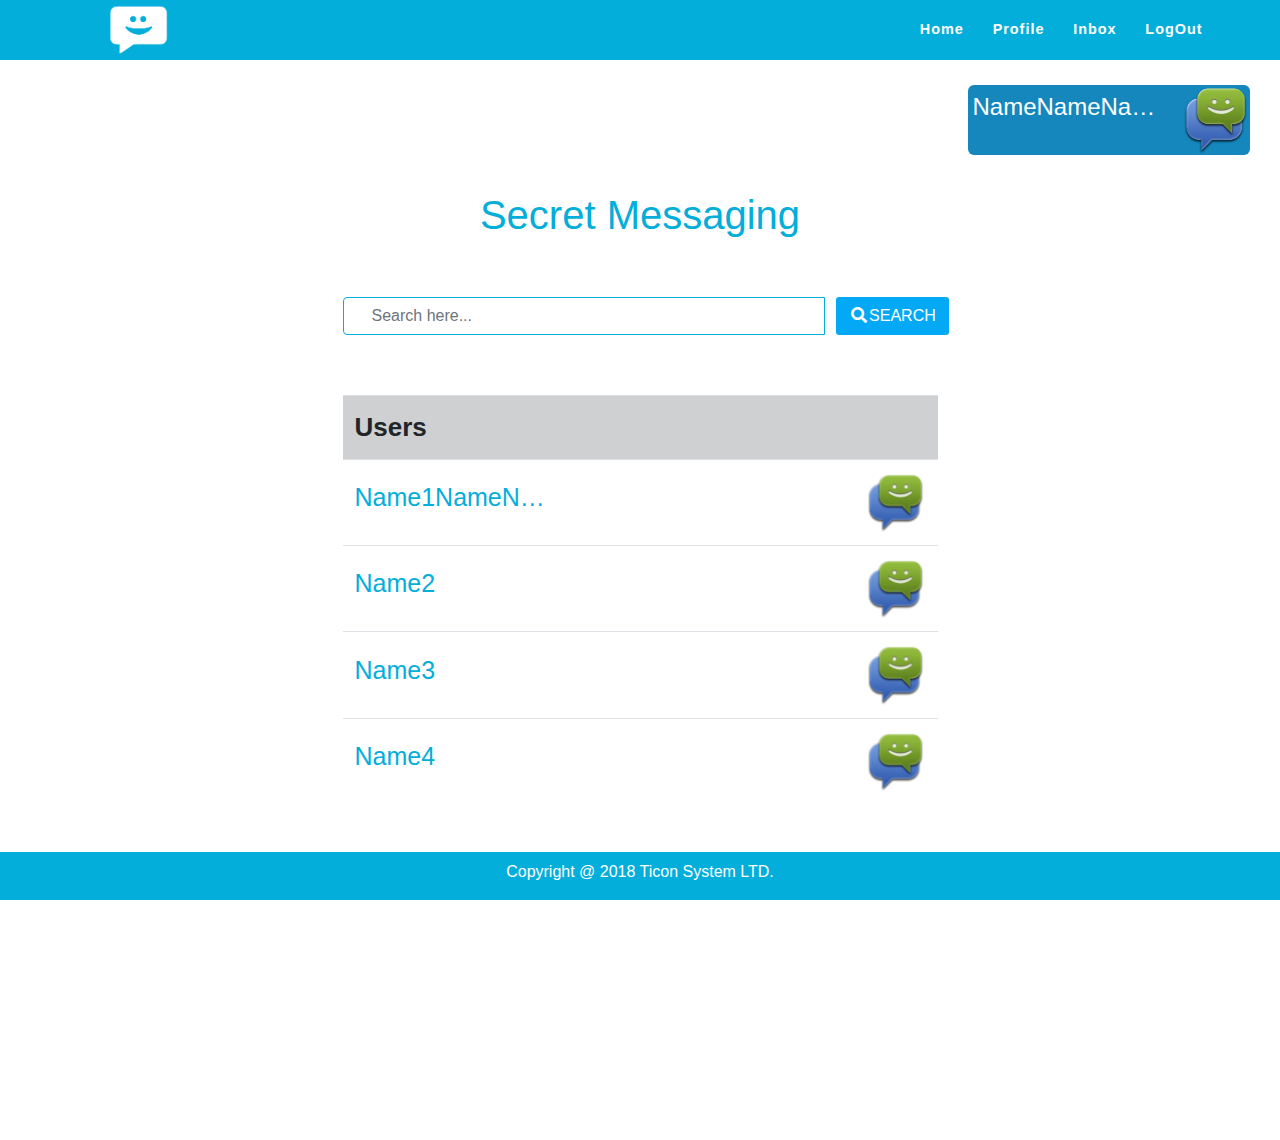
<file: index.html>
<!DOCTYPE html>
<html>
<head>
	<title>Secret Message</title>
	<meta charset="utf-8">
    <meta name="viewport" content="width=device-width, initial-scale=1, shrink-to-fit=no">
    <meta name="description" content="">
    <meta name="author" content="">

    <!-- Bootstrap core CSS -->
    <link rel="stylesheet" type="text/css" href="assets/css/bootstrap.min.css">

    <!-- for icon at tab -->
    <link rel="icon" href="assets/image/admin.png" type="image/x-icon">

    <!--font awesome integration -->
    <link href="assets/fontawesome-free/css/all.min.css" rel="stylesheet">

    <!-- font integration -->
    <link href="https://fonts.googleapis.com/css?family=Open+Sans" rel="stylesheet">

    <!-- animation integration -->
    <link rel="stylesheet" type="text/css" href="assets/css/animate/animate.css">

    <!-- linking css file with html -->
    <link rel="stylesheet" type="text/css" href="assets/css/style.css">
</head>

<body id="page-top">
<!-- Navigation -->
    <nav class="navbar navbar-expand-lg navbar-light fixed-top" id="mainNav">
        <a class="navbar-brand js-scroll-trigger" href="welcome.html"><img src="assets/image/logo.png" class="img-fluid logo"></a>
        <button class="navbar-toggler navbar-toggler-right" type="button" data-toggle="collapse" data-target="#navbarResponsive" aria-controls="navbarResponsive" aria-expanded="false" aria-label="Toggle navigation">
          <i class="fas fa-bars"></i>
      </button>
      <div class="container">
        <div class="collapse navbar-collapse" data-background-color="transparent" id="navbarResponsive">
          <ul class="navbar-nav ml-auto">
            <li class="nav-item">
              <a class="nav-link js-scroll-trigger" href="index.html">Home</a>
          </li>
          <li class="nav-item">
              <a class="nav-link js-scroll-trigger" href="profile.html">Profile</a>
          </li>
          <li class="nav-item">
              <a class="nav-link js-scroll-trigger" href="inbox.html">Inbox</a>
          </li>
          <li class="nav-item">
              <a class="nav-link js-scroll-trigger" href="logout.html">LogOut</a>
          </li>
      </ul>
  </div>
</div>
</nav>
<!-- Navigation -->


<!--section2-->
<section class="section2">
    <div class="container-fluid">
        <div class="row mlr">
            <div class="offset-md-9 col-md-3 offset-sm-5 col-sm-7">
                <div class="profile wow slideInRight" data-wow-duration="2s" data-wow-delay="0s">
                <div class="name">
                    <a href="profile.html"><h4>NameNameNameNameName</h4></a>
                </div>
                <div class="profile_img">
                    <a href="profile.html"><img src="assets/image/error.jpg" alt="profile_img" class="img-fluid profile-img"></a>
                </div>
                </div>
            </div>
        </div>
        <div class="row mlr">
        <div class="col-md-12 col-sm-12">
            <div class="heading text-center">
                <h1 style="color: #04AEDA;" class="wow slideInLeft" data-wow-duration="2s" data-wow-delay="0s">Secret Messaging</h1>
            </div>
        </div>
        </div>
        <div class="row mlr">
            <div class="col-md-3 col-sm-3"></div>
            <div class="search_field col-md-6 col-sm-6 col-xs-6 h-100 ">
                <div class="input-group">
                	<input type="text" class="form-control" name="email" id="text"  placeholder="Search here...">
                    <span class="input-group-btn">
                        <button class="btn btn-search js-scroll-trigger" type="submit"><i class="fa fa-search fa-fw"></i>Search</button>
                    </span>
                </div>
            </div>
            <div class="col-md-3 col-sm-3"></div>
        </div>

        <div class="row mlr">
            <div class="col-md-3 col-sm-3"></div>
            <div class="col-md-6 col-sm-6">
               <div class="user_list">
                <table class="table">
                    <thead class="thead-light">
                        <tr scope="col" class="user_head">
                            <td>Users</td>
                            <td></td>
                        </tr>
                    </thead>

                    <tbody>
                        <tr>
                            <td><a href="chatting.html">Name1NameNameNameNameNameName</a></td>
                            <td><img class="img-fluid user-img" src="assets/image/error.jpg" alt="user-img"></td>
                        </tr>
                        <tr>
                            <td><a href="chatting.html">Name2</a></td>
                            <td><img class="img-fluid user-img" src="assets/image/error.jpg" alt="user-img"></td>
                        </tr>
                        <tr>
                            <td><a href="chatting.html">Name3</a></td>
                            <td><img class="img-fluid user-img" src="assets/image/error.jpg" alt="user-img"></td>
                        </tr>
                        <tr>
                            <td><a href="chatting.html">Name4</a></td>
                            <td><img class="img-fluid user-img" src="assets/image/error.jpg" alt="user-img"></td>
                        </tr>
                    </tbody>
                </table>
            </div>
        </div>
            <div class="col-md-3 col-sm-3"></div>
        </div>
    </div>
</section>
<!--section2-->

<!-- footer -->
<footer class="fixed-bottom">
    <div class="container-fluid">
        <div class="row mlr">
            <div class="col-md-12 col-sm-12 col-xs-12">
                <p class="copyright" style="text-align: center;">Copyright @ 2018 Ticon System LTD.</p>
            </div>
        </div>
    </div>
</footer>
<!-- footer -->

<!-- For JavaScript intrigation -->
<script src="assets/js/jquery.min.js"></script>

<!-- :::::for Bootstrap core ::::: --> 
<script src="assets/js/bootstrap.bundle.min.js"></script>

<!-- :::::for animation wow.js ::::: -->
<script src="assets/js/animation/wow.min.js"></script>

<!-- animation wow.js -->
<script>
new WOW().init();
</script>
<!-- animation wow.js -->   
</body>
</html>
</file>
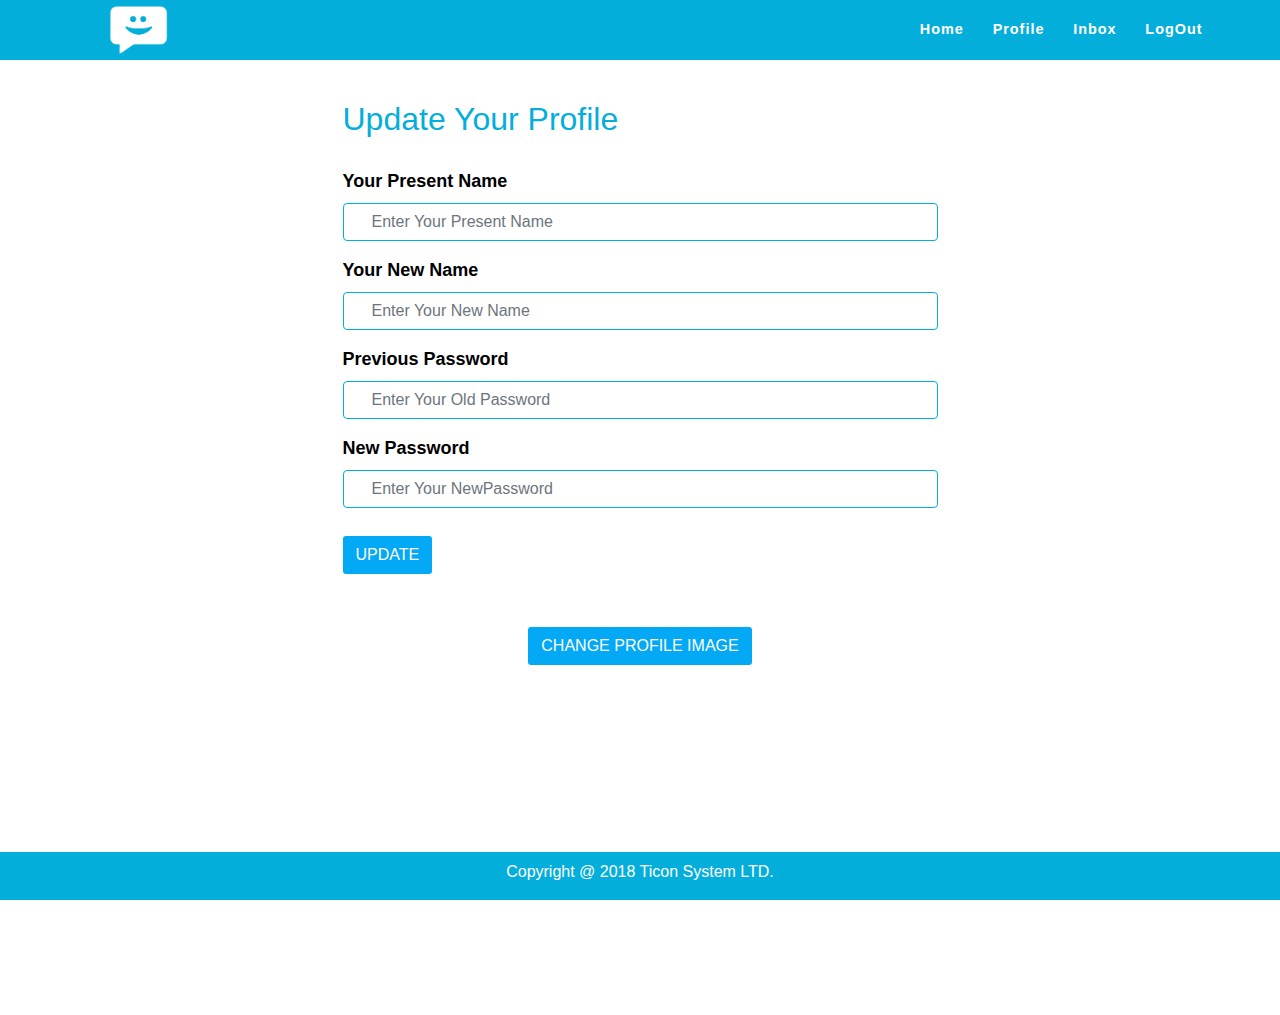
<file: editprofile.html>
<!DOCTYPE html>
<html>
<head>
	<title>Secret Message</title>
	<meta charset="utf-8">
    <meta name="viewport" content="width=device-width, initial-scale=1, shrink-to-fit=no">
    <meta name="description" content="">
    <meta name="author" content="">

    <!-- Bootstrap core CSS -->
    <link rel="stylesheet" type="text/css" href="assets/css/bootstrap.min.css">

    <!-- for icon at tab -->
    <link rel="icon" href="assets/image/admin.png" type="image/x-icon">

    <!--font awesome integration -->
    <link href="assets/fontawesome-free/css/all.min.css" rel="stylesheet">

    <!-- font integration -->
    <link href="https://fonts.googleapis.com/css?family=Open+Sans" rel="stylesheet">

    <!-- animation integration -->
    <link rel="stylesheet" type="text/css" href="assets/css/animate/animate.css">

    <!-- linking css file with html -->
    <link rel="stylesheet" type="text/css" href="assets/css/style.css">
</head>

<body id="page-top">
<!-- Navigation -->
    <nav class="navbar navbar-expand-lg navbar-light fixed-top" id="mainNav">
        <a class="navbar-brand js-scroll-trigger" href="index.html"><img src="assets/image/logo.png" class="img-fluid logo"></a>
        <button class="navbar-toggler navbar-toggler-right" type="button" data-toggle="collapse" data-target="#navbarResponsive" aria-controls="navbarResponsive" aria-expanded="false" aria-label="Toggle navigation">
          <i class="fas fa-bars"></i>
      </button>
      <div class="container">
        <div class="collapse navbar-collapse" data-background-color="transparent" id="navbarResponsive">
          <ul class="navbar-nav ml-auto">
            <li class="nav-item">
              <a class="nav-link js-scroll-trigger" href="index.html">Home</a>
          </li>
          <li class="nav-item">
              <a class="nav-link js-scroll-trigger" href="profile.html">Profile</a>
          </li>
          <li class="nav-item">
              <a class="nav-link js-scroll-trigger" href="inbox.html">Inbox</a>
          </li>
          <li class="nav-item">
              <a class="nav-link js-scroll-trigger" href="logout.html">LogOut</a>
          </li>
      </ul>
  </div>
</div>
</nav>
<!-- Navigation -->

<!--edit profile page -->
<section class="edit_profile_page">
    <div class="container-fluid">
        <div class="row mlr">
            <div class="col-md-3 col-sm-3"></div>
            <div class="col-md-6 col-sm-6">
              <div class="edit_profile">
                <h2 style="color:#04AEDA;" class="wow fadeInUp" data-wow-duration="2s" data-wow-delay="0s">Update Your Profile</h2>
                <form>
                  <div class="form-group">
                    <label style="color: #000;font-size: 18px;font-weight: 600;">Your Present Name</label>
                    <input type="text" class="form-control" id="formGroupExampleInput" placeholder="Enter Your Present Name">
                  </div>
                  <div class="form-group">
                    <label style="color: #000;font-size: 18px;font-weight: 600;">Your New Name</label>
                    <input type="text" class="form-control" id="formGroupExampleInput" placeholder="Enter Your New Name">
                  </div>
                  <div class="form-group">
                    <label style="color: #000;font-size: 18px;font-weight: 600;">Previous Password</label>
                    <input type="text" class="form-control" id="formGroupExampleInput2" placeholder="Enter Your Old Password">
                  </div>
                  <div class="form-group">
                    <label style="color:#000;font-size: 18px;font-weight: 600;">New Password</label>
                    <input type="text" class="form-control" id="formGroupExampleInput2" placeholder="Enter Your NewPassword">
                  </div>
                  <a href="#"><button class="btn edit_btn js-scroll-trigger" type="button" style="margin-top: 2%;">Update</button></a>
                </form>
                <div class="change_img text-center">
                  <a href="#"><button class="btn edit_btn js-scroll-trigger" type="button" style="margin-top:4%;">Change Profile Image</button></a>
                </div>
              </div>
            </div>
            <div class="col-md-3 col-sm-3"></div>
        </div>
    </div>
</section>
<!--edit profile page -->

<!-- footer -->
<footer class="fixed-bottom">
    <div class="container-fluid">
        <div class="row mlr">
            <div class="col-md-12 col-sm-12 col-xs-12">
                <p class="copyright" style="text-align: center;">Copyright @ 2018 Ticon System LTD.</p>
            </div>
        </div>
    </div>
</footer>
<!-- footer -->

<!-- For JavaScript intrigation -->
<script src="assets/js/jquery.min.js"></script>

<!-- :::::for Bootstrap core ::::: --> 
<script src="assets/js/bootstrap.bundle.min.js"></script>

<!-- :::::for animation wow.js ::::: -->
<script src="assets/js/animation/wow.min.js"></script>

<!-- animation wow.js -->
<script>
new WOW().init();
</script>
<!-- animation wow.js -->   
</body>
</html>
</file>
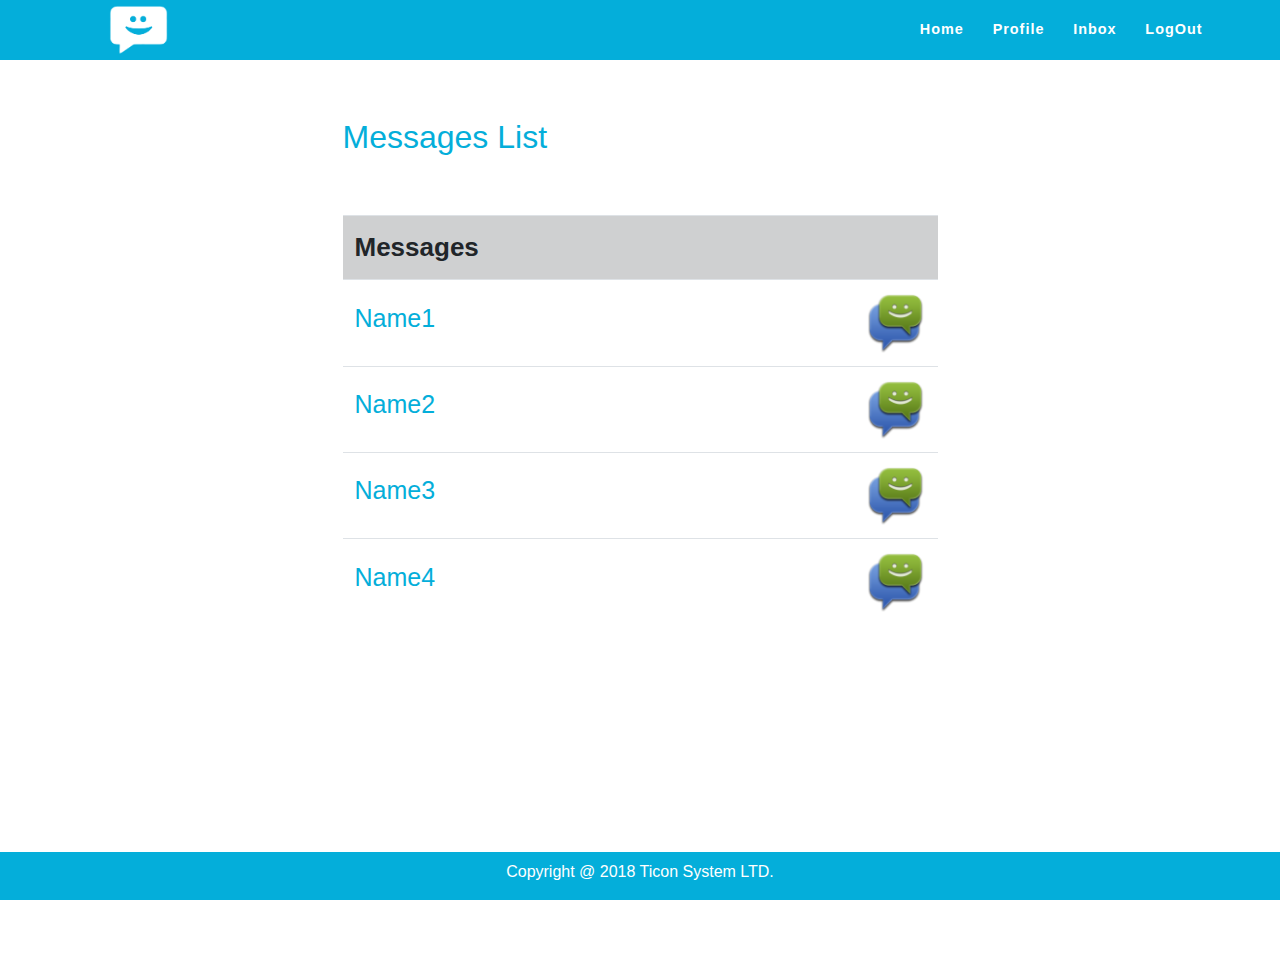
<file: inbox.html>
<!DOCTYPE html>
<html>
<head>
	<title>Secret Message</title>
	<meta charset="utf-8">
    <meta name="viewport" content="width=device-width, initial-scale=1, shrink-to-fit=no">
    <meta name="description" content="">
    <meta name="author" content="">

    <!-- Bootstrap core CSS -->
    <link rel="stylesheet" type="text/css" href="assets/css/bootstrap.min.css">

    <!-- for icon at tab -->
    <link rel="icon" href="assets/image/admin.png" type="image/x-icon">

    <!--font awesome integration -->
    <link href="assets/fontawesome-free/css/all.min.css" rel="stylesheet">

    <!-- font integration -->
    <link href="https://fonts.googleapis.com/css?family=Open+Sans" rel="stylesheet">

    <!-- animation integration -->
    <link rel="stylesheet" type="text/css" href="assets/css/animate/animate.css">

    <!-- linking css file with html -->
    <link rel="stylesheet" type="text/css" href="assets/css/style.css">
</head>

<body id="page-top">
<!-- Navigation -->
    <nav class="navbar navbar-expand-lg navbar-light fixed-top" id="mainNav">
        <a class="navbar-brand js-scroll-trigger" href="index.html"><img src="assets/image/logo.png" class="img-fluid logo"></a>
        <button class="navbar-toggler navbar-toggler-right" type="button" data-toggle="collapse" data-target="#navbarResponsive" aria-controls="navbarResponsive" aria-expanded="false" aria-label="Toggle navigation">
          <i class="fas fa-bars"></i>
      </button>
      <div class="container">
        <div class="collapse navbar-collapse" data-background-color="transparent" id="navbarResponsive">
          <ul class="navbar-nav ml-auto">
            <li class="nav-item">
              <a class="nav-link js-scroll-trigger" href="index.html">Home</a>
          </li>
          <li class="nav-item">
              <a class="nav-link js-scroll-trigger" href="profile.html">Profile</a>
          </li>
          <li class="nav-item">
              <a class="nav-link js-scroll-trigger" href="inbox.html">Inbox</a>
          </li>
          <li class="nav-item">
              <a class="nav-link js-scroll-trigger" href="logout.html">LogOut</a>
          </li>
      </ul>
  </div>
</div>
</nav>
<!-- Navigation -->

<!--inbox page -->
<section class="inbox_page">
    <div class="container-fluid">
        <div class="row mlr">
            <div class="col-md-3 col-sm-3"></div>
            <div class="col-md-6 col-sm-6">
              <div class="inbox">
                <h2 style="color:#04AEDA;" class="wow fadeInUp" data-wow-duration="2s" data-wow-delay="0s">Messages List</h2>
               <div class="user_list">
                <table class="table">
                    <thead class="thead-light">
                        <tr scope="col" class="user_head">
                            <td>Messages</td>
                            <td></td>
                        </tr>
                    </thead>

                    <tbody>
                        <tr>
                            <td><a href="chatting.html">Name1</a></td>
                            <td><img class="img-fluid user-img" src="assets/image/error.jpg" alt="user-img"></td>
                        </tr>
                        <tr>
                            <td><a href="chatting.html">Name2</a></td>
                            <td><img class="img-fluid user-img" src="assets/image/error.jpg" alt="user-img"></td>
                        </tr>
                        <tr>
                            <td><a href="chatting.html">Name3</a></td>
                            <td><img class="img-fluid user-img" src="assets/image/error.jpg" alt="user-img"></td>
                        </tr>
                        <tr>
                            <td><a href="chatting.html">Name4</a></td>
                            <td><img class="img-fluid user-img" src="assets/image/error.jpg" alt="user-img"></td>
                        </tr>
                    </tbody>
                </table>
            </div>
              </div>
            </div>
            <div class="col-md-3 col-sm-3"></div>
        </div>
    </div>
</section>
<!--inbox page -->

<!-- footer -->
<footer class="fixed-bottom">
    <div class="container-fluid">
        <div class="row mlr">
            <div class="col-md-12 col-sm-12 col-xs-12">
                <p class="copyright" style="text-align: center;">Copyright @ 2018 Ticon System LTD.</p>
            </div>
        </div>
    </div>
</footer>
<!-- footer -->

<!-- For JavaScript intrigation -->
<script src="assets/js/jquery.min.js"></script>

<!-- :::::for Bootstrap core ::::: --> 
<script src="assets/js/bootstrap.bundle.min.js"></script>

<!-- :::::for animation wow.js ::::: -->
<script src="assets/js/animation/wow.min.js"></script>

<!-- animation wow.js -->
<script>
new WOW().init();
</script>
<!-- animation wow.js -->   
</body>
</html>
</file>
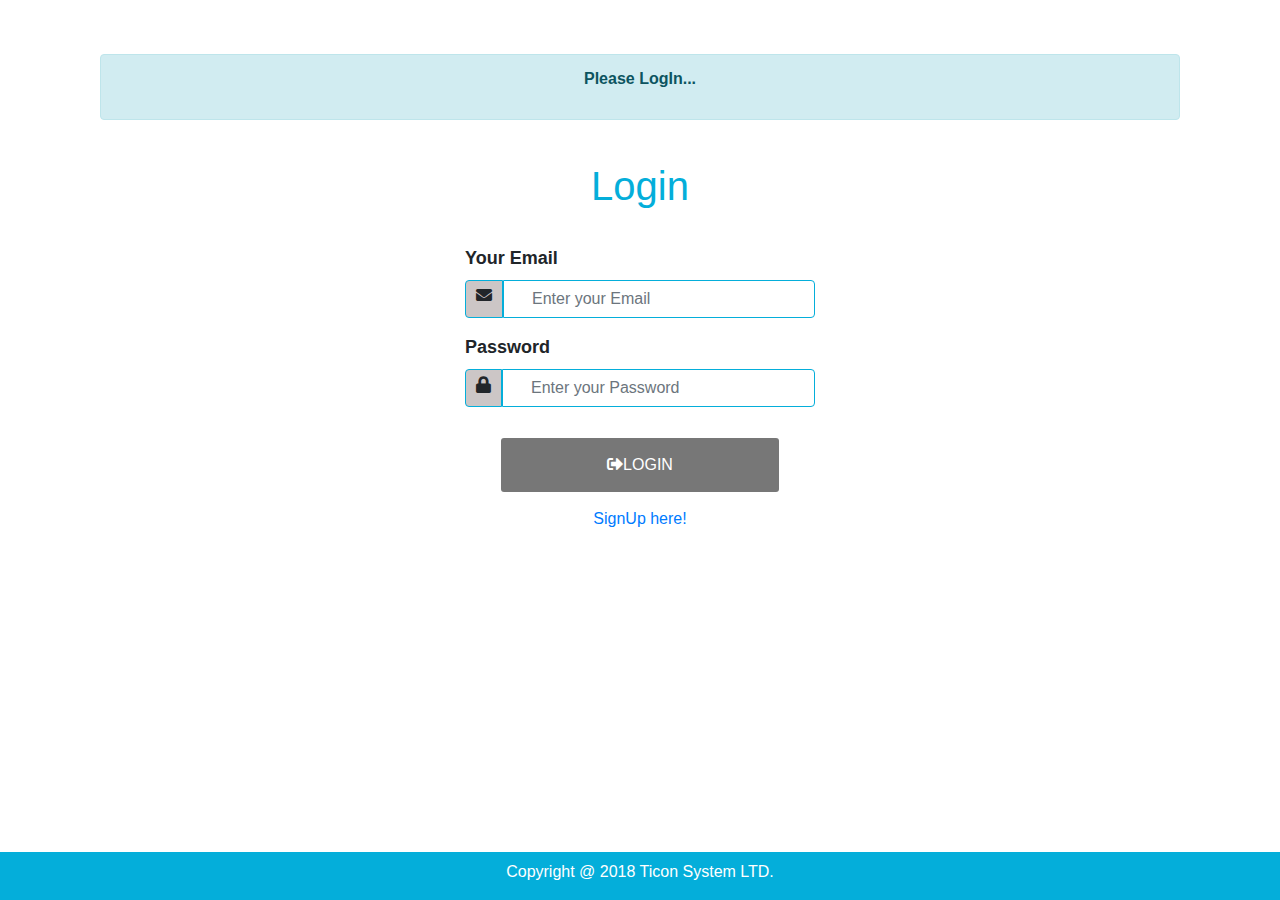
<file: login.html>
<!DOCTYPE html>
<html>
<head>
	<title>Secret Message</title>
	<meta charset="utf-8">
    <meta name="viewport" content="width=device-width, initial-scale=1, shrink-to-fit=no">
    <meta name="description" content="">
    <meta name="author" content="">

    <!-- Bootstrap core CSS -->
    <link rel="stylesheet" type="text/css" href="assets/css/bootstrap.min.css">

    <!-- for icon at tab -->
    <link rel="icon" href="assets/image/admin.png" type="image/x-icon">

    <!--font awesome integration -->
    <link href="assets/fontawesome-free/css/all.min.css" rel="stylesheet">

    <!-- font integration -->
    <link href="https://fonts.googleapis.com/css?family=Open+Sans" rel="stylesheet">

    <!-- animation integration -->
    <link rel="stylesheet" type="text/css" href="assets/css/animate/animate.css">

    <!-- linking css file with html -->
    <link rel="stylesheet" type="text/css" href="assets/css/style.css">
</head>

<body id="page-top">
<!--logIn page -->
<section class="login_section">
<div class="container">
  <div class="row mlr">
    <div class="col-md-12 col-sm-12 text-center">
      <div class="alert alert-info" style="margin-top: 5%;">
        <p><strong>Please LogIn...</strong></p>
      </div>
    </div>
  </div>
</div>
</section>
<!--logIn page -->

<!-- LogIn form -->
<section class="login">
    <div class="container">
        <div class="row">
            <div class="col-md-4"></div>
            <div class="col-md-4">
                <div class="login_header">
                    <h1 style="color: #04AEDA;text-align: center;">Login</h1>
                </div>
                <div class="login_form">
                    <div class="form-group">
                            <label for="email" class="cols-sm-2 control-label" style="font-size: 18px;font-weight: 600;">Your Email</label>
                            <div class="cols-sm-10">
                                <div class="input-group">
                                    <span class="input-group-addon" style="background-color: #ccc6c6;padding: 3px 10px;border: 1px solid #04aeda;border-bottom-left-radius: 0.25rem;border-top-left-radius: 0.25rem;"><i class="fa fa-envelope fa" aria-hidden="true"></i></span>
                                    <input type="text" class="form-control" name="email" id="email"  placeholder="Enter your Email" required>
                                </div>
                            </div>
                        </div>

                        <div class="form-group">
                            <label for="password" class="cols-sm-2 control-label" style="font-size: 18px;font-weight: 600;">Password</label>
                            <div class="cols-sm-10">
                                <div class="input-group">
                                    <span class="input-group-addon" style="background-color: #ccc6c6;padding: 3px 10px;border: 1px solid #04aeda;border-bottom-left-radius: 0.25rem;border-top-left-radius: 0.25rem;"><i class="fa fa-lock fa-lg" aria-hidden="true" style="font-size: 17px;"></i></span>
                                    <input type="password" class="form-control" name="password" id="password"  placeholder="Enter your Password" required>
                                </div>
                            </div>
                        </div>
                    </div>
                    </form>
                    <div class="login-button text-center">
                        <a href="index.html"><button type="submit" class="btn login-btn"><i class="fas fa-sign-out-alt"></i>Login</button><br></a>
                        <a href="signup.html" class="wow fadeIn" data-wow-duration="2s" data-wow-delay="0s">SignUp here!</a>
                    </div>
                </div>
                <div class="col-md-4"></div>
        </div>
    </div>
</section>
<!-- LogIn form -->


<!-- footer -->
<footer class="fixed-bottom">
    <div class="container-fluid">
        <div class="row mlr">
            <div class="col-md-12 col-sm-12 col-xs-12">
                <p class="copyright" style="text-align: center;">Copyright @ 2018 Ticon System LTD.</p>
            </div>
        </div>
    </div>
</footer>
<!-- footer -->

<!-- For JavaScript intrigation -->
<script src="assets/js/jquery.min.js"></script>

<!-- :::::for Bootstrap core ::::: --> 
<script src="assets/js/bootstrap.bundle.min.js"></script>

<!-- :::::for animation wow.js ::::: -->
<script src="assets/js/animation/wow.min.js"></script>

<!-- animation wow.js -->
<script>
new WOW().init();
</script>
<!-- animation wow.js -->   
</body>
</html>
</file>
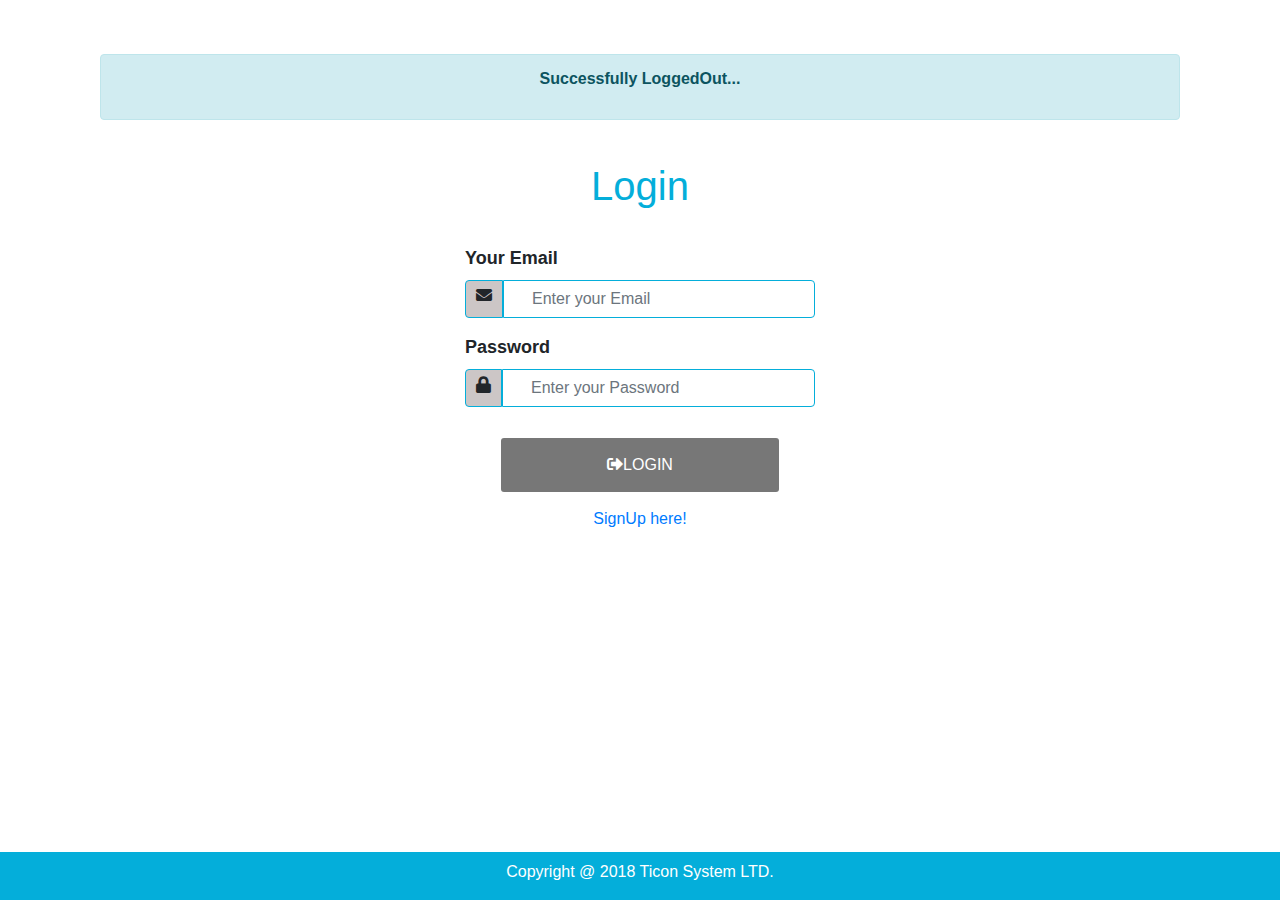
<file: logout.html>
<!DOCTYPE html>
<html>
<head>
	<title>Secret Message</title>
	<meta charset="utf-8">
    <meta name="viewport" content="width=device-width, initial-scale=1, shrink-to-fit=no">
    <meta name="description" content="">
    <meta name="author" content="">

    <!-- Bootstrap core CSS -->
    <link rel="stylesheet" type="text/css" href="assets/css/bootstrap.min.css">

    <!-- for icon at tab -->
    <link rel="icon" href="assets/image/admin.png" type="image/x-icon">

    <!--font awesome integration -->
    <link href="assets/fontawesome-free/css/all.min.css" rel="stylesheet">

    <!-- font integration -->
    <link href="https://fonts.googleapis.com/css?family=Open+Sans" rel="stylesheet">

    <!-- animation integration -->
    <link rel="stylesheet" type="text/css" href="assets/css/animate/animate.css">

    <!-- linking css file with html -->
    <link rel="stylesheet" type="text/css" href="assets/css/style.css">
</head>

<body id="page-top">
<!--logout page -->
<section class="logout">
<div class="container">
  <div class="row mlr">
    <div class="col-md-12 col-sm-12 text-center">
      <div class="alert alert-info" style="margin-top: 5%;">
        <p><strong>Successfully LoggedOut... </strong></p>
      </div>
    </div>
  </div>
</div>
</section>
<!--logout page -->

<!-- LogIn form -->
<section class="login">
    <div class="container">
        <div class="row">
            <div class="col-md-4"></div>
            <div class="col-md-4">
                <div class="login_header">
                    <h1 style="color: #04AEDA;text-align: center;">Login</h1>
                </div>
                <div class="login_form">
                    <div class="form-group">
                            <label for="email" class="cols-sm-2 control-label" style="font-size: 18px;font-weight: 600;">Your Email</label>
                            <div class="cols-sm-10">
                                <div class="input-group">
                                    <span class="input-group-addon" style="background-color: #ccc6c6;padding: 3px 10px;border: 1px solid #04aeda;border-bottom-left-radius: 0.25rem;border-top-left-radius: 0.25rem;"><i class="fa fa-envelope fa" aria-hidden="true"></i></span>
                                    <input type="text" class="form-control" name="email" id="email"  placeholder="Enter your Email" required="required">
                                </div>
                            </div>
                        </div>

                        <div class="form-group">
                            <label for="password" class="cols-sm-2 control-label" style="font-size: 18px;font-weight: 600;">Password</label>
                            <div class="cols-sm-10">
                                <div class="input-group">
                                    <span class="input-group-addon" style="background-color: #ccc6c6;padding: 3px 10px;border: 1px solid #04aeda;border-bottom-left-radius: 0.25rem;border-top-left-radius: 0.25rem;"><i class="fa fa-lock fa-lg" aria-hidden="true" style="font-size: 17px;"></i></span>
                                    <input type="password" class="form-control" name="password" id="password"  placeholder="Enter your Password" required="required">
                                </div>
                            </div>
                        </div>
                    </div>
                    </form>
                    <div class="login-button text-center">
                        <a href="index.html"><button type="submit" class="btn login-btn"><i class="fas fa-sign-out-alt"></i>Login</button><br></a>
                        <a href="signup.html" class="wow fadeIn" data-wow-duration="2s" data-wow-delay="0s">SignUp here!</a>
                    </div>
                </div>
                <div class="col-md-4"></div>
        </div>
    </div>
</section>
<!-- LogIn form -->

<!-- footer -->
<footer class="fixed-bottom">
    <div class="container-fluid">
        <div class="row mlr">
            <div class="col-md-12 col-sm-12 col-xs-12">
                <p class="copyright" style="text-align: center;">Copyright @ 2018 Ticon System LTD.</p>
            </div>
        </div>
    </div>
</footer>
<!-- footer -->

<!-- For JavaScript intrigation -->
<script src="assets/js/jquery.min.js"></script>

<!-- :::::for Bootstrap core ::::: --> 
<script src="assets/js/bootstrap.bundle.min.js"></script>

<!-- :::::for animation wow.js ::::: -->
<script src="assets/js/animation/wow.min.js"></script>

<!-- animation wow.js -->
<script>
new WOW().init();
</script>
<!-- animation wow.js -->   
</body>
</html>
</file>
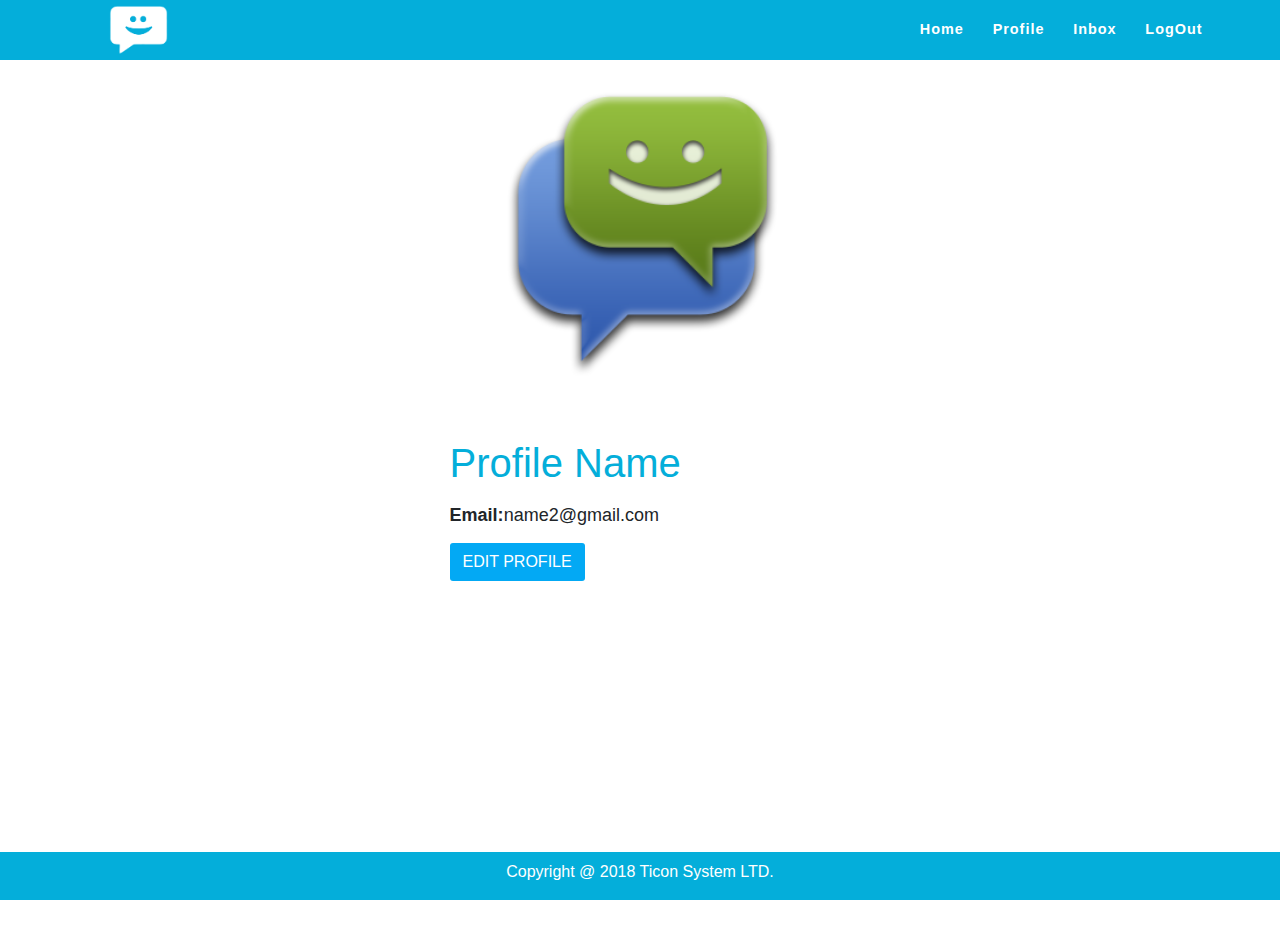
<file: profile.html>
<!DOCTYPE html>
<html>
<head>
	<title>Secret Message</title>
	<meta charset="utf-8">
    <meta name="viewport" content="width=device-width, initial-scale=1, shrink-to-fit=no">
    <meta name="description" content="">
    <meta name="author" content="">

    <!-- Bootstrap core CSS -->
    <link rel="stylesheet" type="text/css" href="assets/css/bootstrap.min.css">

    <!-- for icon at tab -->
    <link rel="icon" href="assets/image/admin.png" type="image/x-icon">

    <!--font awesome integration -->
    <link href="assets/fontawesome-free/css/all.min.css" rel="stylesheet">

    <!-- font integration -->
    <link href="https://fonts.googleapis.com/css?family=Open+Sans" rel="stylesheet">

    <!-- animation integration -->
    <link rel="stylesheet" type="text/css" href="assets/css/animate/animate.css">

    <!-- linking css file with html -->
    <link rel="stylesheet" type="text/css" href="assets/css/style.css">
</head>

<body id="page-top">
<!-- Navigation -->
    <nav class="navbar navbar-expand-lg navbar-light fixed-top" id="mainNav">
        <a class="navbar-brand js-scroll-trigger" href="index.html"><img src="assets/image/logo.png" class="img-fluid logo"></a>
        <button class="navbar-toggler navbar-toggler-right" type="button" data-toggle="collapse" data-target="#navbarResponsive" aria-controls="navbarResponsive" aria-expanded="false" aria-label="Toggle navigation">
          <i class="fas fa-bars"></i>
      </button>
      <div class="container">
        <div class="collapse navbar-collapse" data-background-color="transparent" id="navbarResponsive">
          <ul class="navbar-nav ml-auto">
            <li class="nav-item">
              <a class="nav-link js-scroll-trigger" href="index.html">Home</a>
          </li>
          <li class="nav-item">
              <a class="nav-link js-scroll-trigger" href="profile.html">Profile</a>
          </li>
          <li class="nav-item">
              <a class="nav-link js-scroll-trigger" href="inbox.html">Inbox</a>
          </li>
          <li class="nav-item">
              <a class="nav-link js-scroll-trigger" href="logout.html">LogOut</a>
          </li>
      </ul>
  </div>
</div>
</nav>
<!-- Navigation -->

<!-- profile page -->
<section class="profile_page">
    <div class="container-fluid">
        <div class="row mlr">
            <div class="col-md-3 col-sm-3"></div>
            <div class="col-md-6 col-sm-6">
                <div class="profile_details">
                    <div class="profile_details_img">
                        <img src="assets/image/error.jpg" class="img-fluid profile_details-img" alt="profile_details-img">
                    </div>
                    <div class="profile_name">
                        <h1 style="color:#04AEDA;" class="wow fadeInUp" data-wow-duration="2s" data-wow-delay="0s">Profile Name</h1>
                        <p style="margin: 3% 0px;font-size: 18px;"><strong>Email:</strong>name2@gmail.com</p>
                        <a href="editprofile.html"><button class="btn edit_btn js-scroll-trigger" type="button">Edit Profile</button></a>
                    </div>
                </div>
            </div>
            <div class="col-md-3 col-sm-3"></div>
        </div>
    </div>
</section>
<!-- profile page -->

<!-- footer -->
<footer class="fixed-bottom">
    <div class="container-fluid">
        <div class="row mlr">
            <div class="col-md-12 col-sm-12 col-xs-12">
                <p class="copyright" style="text-align: center;">Copyright @ 2018 Ticon System LTD.</p>
            </div>
        </div>
    </div>
</footer>
<!-- footer -->

<!-- For JavaScript intrigation -->
<script src="assets/js/jquery.min.js"></script>

<!-- :::::for Bootstrap core ::::: --> 
<script src="assets/js/bootstrap.bundle.min.js"></script>

<!-- :::::for animation wow.js ::::: -->
<script src="assets/js/animation/wow.min.js"></script>

<!-- animation wow.js -->
<script>
new WOW().init();
</script>
<!-- animation wow.js -->   
</body>
</html>
</file>
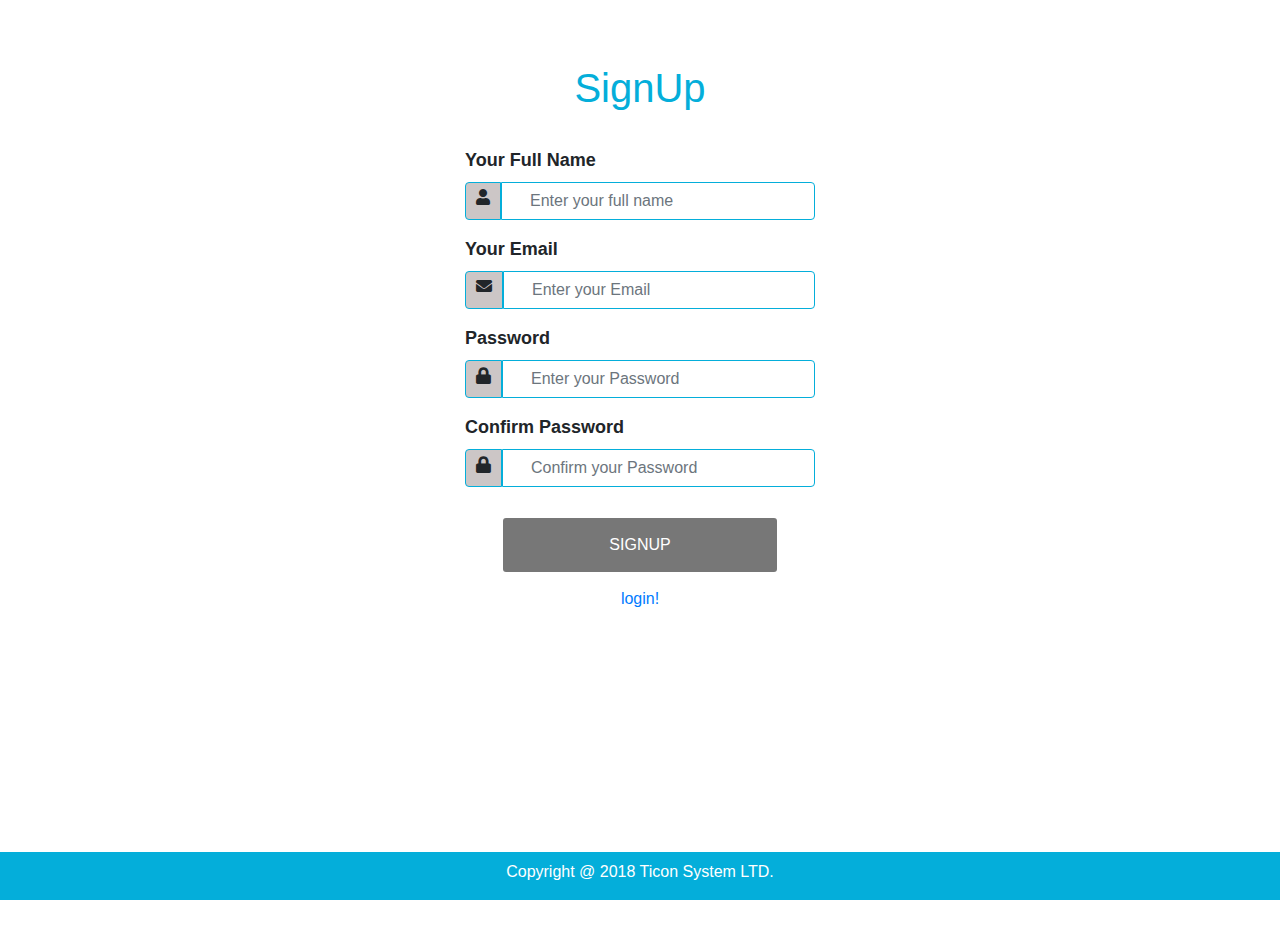
<file: signup.html>
<!DOCTYPE html>
<html>
<head>
	<title>Secret Message</title>
	<meta charset="utf-8">
    <meta name="viewport" content="width=device-width, initial-scale=1, shrink-to-fit=no">
    <meta name="description" content="">
    <meta name="author" content="">

    <!-- Bootstrap core CSS -->
    <link rel="stylesheet" type="text/css" href="assets/css/bootstrap.min.css">

    <!-- for icon at tab -->
    <link rel="icon" href="assets/image/admin.png" type="image/x-icon">

    <!--font awesome integration -->
    <link href="assets/fontawesome-free/css/all.min.css" rel="stylesheet">

    <!-- font integration -->
    <link href="https://fonts.googleapis.com/css?family=Open+Sans" rel="stylesheet">

    <!-- animation integration -->
    <link rel="stylesheet" type="text/css" href="assets/css/animate/animate.css">

    <!-- linking css file with html -->
    <link rel="stylesheet" type="text/css" href="assets/css/style.css">
</head>

<body id="page-top">

<!-- registration form -->
<section class="signup">
    <div class="container">
        <div class="row">
            <div class="col-md-4"></div>
            <div class="col-md-4">
                <div class="signup_header">
                    <h1 style="color: #04AEDA;text-align: center;">SignUp</h1>
                </div>
                <div class="signup_form">
                    <div class="form-group">
                            <label for="email" class="cols-sm-2 control-label" style="font-size: 18px;font-weight: 600;">Your Full Name</label>
                            <div class="cols-sm-10">
                                <div class="input-group">
                                    <span class="input-group-addon" style="background-color: #ccc6c6;padding: 3px 10px;border: 1px solid #04aeda;border-bottom-left-radius: 0.25rem;border-top-left-radius: 0.25rem;"><i class="fa fa-user" aria-hidden="true"></i></span>
                                    <input type="text" class="form-control" placeholder="Enter your full name" required="required">
                                </div>
                            </div>
                        </div>
                    <div class="form-group">
                            <label for="email" class="cols-sm-2 control-label" style="font-size: 18px;font-weight: 600;">Your Email</label>
                            <div class="cols-sm-10">
                                <div class="input-group">
                                    <span class="input-group-addon" style="background-color: #ccc6c6;padding: 3px 10px;border: 1px solid #04aeda;border-bottom-left-radius: 0.25rem;border-top-left-radius: 0.25rem;"><i class="fa fa-envelope fa" aria-hidden="true"></i></span>
                                    <input type="text" class="form-control" name="email" id="email"  placeholder="Enter your Email" required="required">
                                </div>
                            </div>
                        </div>
                        <div class="form-group">
                            <label for="password" class="cols-sm-2 control-label" style="font-size: 18px;font-weight: 600;">Password</label>
                            <div class="cols-sm-10">
                                <div class="input-group">
                                    <span class="input-group-addon" style="background-color: #ccc6c6;padding: 3px 10px;border: 1px solid #04aeda;border-bottom-left-radius: 0.25rem;border-top-left-radius: 0.25rem;"><i class="fa fa-lock fa-lg" aria-hidden="true" style="font-size: 17px;"></i></span>
                                    <input type="password" class="form-control" name="password" id="password"  placeholder="Enter your Password" required="required">
                                </div>
                            </div>
                        </div>
                        <div class="form-group">
                            <label for="password" class="cols-sm-2 control-label" style="font-size: 18px;font-weight: 600;">Confirm Password</label>
                            <div class="cols-sm-10">
                                <div class="input-group">
                                    <span class="input-group-addon" style="background-color: #ccc6c6;padding: 3px 10px;border: 1px solid #04aeda;border-bottom-left-radius: 0.25rem;border-top-left-radius: 0.25rem;"><i class="fa fa-lock fa-lg" aria-hidden="true" style="font-size: 17px;"></i></span>
                                    <input type="password" class="form-control" name="password" id="password"  placeholder="Confirm your Password" required="required">
                                </div>
                            </div>
                        </div>
                    </div>
                    </form>
                    <div class="login-button text-center">
                        <a href="login.html"><button type="submit" class="btn login-btn">SignUp</button><br></a>
                        <a href="login.html" class="wow fadeIn" data-wow-duration="2s" data-wow-delay="0s">login!</a>
                    </div>
                </div>
                <div class="col-md-4"></div>
        </div>
    </div>
</section>
<!-- registration form -->


<!-- footer -->
<footer class="fixed-bottom">
    <div class="container-fluid">
        <div class="row mlr">
            <div class="col-md-12 col-sm-12 col-xs-12">
                <p class="copyright" style="text-align: center;">Copyright @ 2018 Ticon System LTD.</p>
            </div>
        </div>
    </div>
</footer>
<!-- footer -->

<!-- For JavaScript intrigation -->
<script src="assets/js/jquery.min.js"></script>

<!-- :::::for Bootstrap core ::::: --> 
<script src="assets/js/bootstrap.bundle.min.js"></script>

<!-- :::::for animation wow.js ::::: -->
<script src="assets/js/animation/wow.min.js"></script>

<!-- animation wow.js -->
<script>
new WOW().init();
</script>
<!-- animation wow.js -->   
</body>
</html>
</file>
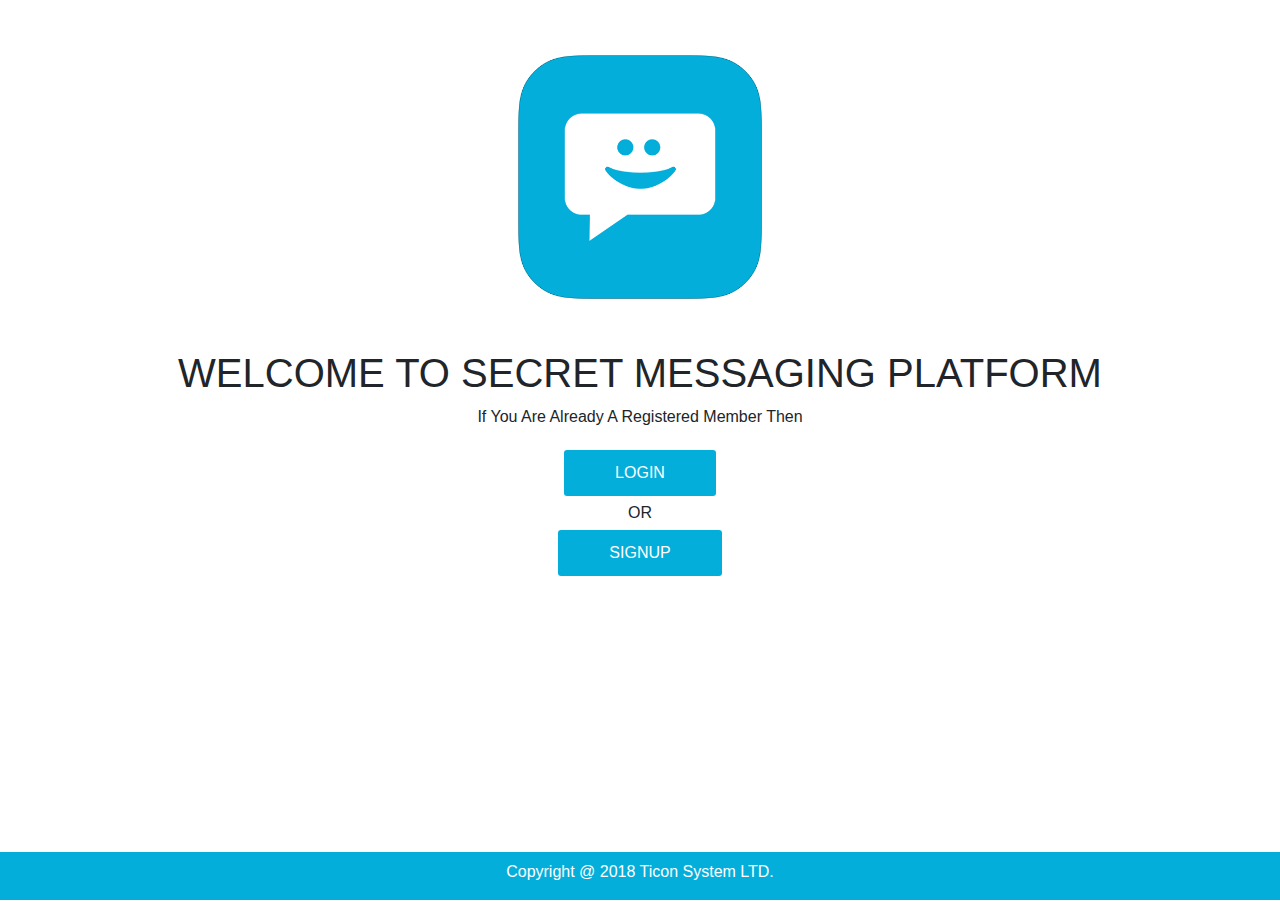
<file: welcome.html>
<!DOCTYPE html>
<html>
<head>
	<title>Secret Message</title>
	<meta charset="utf-8">
    <meta name="viewport" content="width=device-width, initial-scale=1, shrink-to-fit=no">
    <meta name="description" content="">
    <meta name="author" content="">

    <!-- Bootstrap core CSS -->
    <link rel="stylesheet" type="text/css" href="assets/css/bootstrap.min.css">

    <!-- for icon at tab -->
    <link rel="icon" href="assets/image/admin.png" type="image/x-icon">

    <!--font awesome integration -->
    <link href="assets/fontawesome-free/css/all.min.css" rel="stylesheet">

    <!-- font integration -->
    <link href="https://fonts.googleapis.com/css?family=Open+Sans" rel="stylesheet">

    <!-- animation integration -->
    <link rel="stylesheet" type="text/css" href="assets/css/animate/animate.css">

    <!-- linking css file with html -->
    <link rel="stylesheet" type="text/css" href="assets/css/style.css">
</head>

<body id="page-top">
<!-- welcome section-->
<section class="welcome_section">
    <div class="container">
        <div class="row">
            <div class="col-md-12 col-sm-12 text-center">
                <div class="welcome_img">
                    <img src="assets/image/admin.png" alt="welcome-img" class="img-fluid welcome-img wow zoomIn" data-wow-duration="2s" data-wow-delay="0s">
                </div>
                <div class="welcome_contant">
                    <h1 class="wow fadeInUp" data-wow-duration="2s" data-wow-delay="0s">WELCOME TO SECRET MESSAGING PLATFORM</h1>
                    <p>If You Are Already A Registered Member Then</p>
                    <a href="login.html"><button type="submit" class="btn welcome-btn">Login</button></a>
                    <p style="margin: 0px;">OR</p>
                    <a href="signup.html"><button type="submit" class="btn welcome-btn">SignUp</button></a>
                </div>
            </div>
        </div>
    </div>
</section>
<!--welcome section-->

<!-- footer -->
<footer class="fixed-bottom">
    <div class="container-fluid">
        <div class="row mlr">
            <div class="col-md-12 col-sm-12 col-xs-12">
                <p class="copyright" style="text-align: center;">Copyright @ 2018 Ticon System LTD.</p>
            </div>
        </div>
    </div>
</footer>
<!-- footer -->

<!-- For JavaScript intrigation -->
<script src="assets/js/jquery.min.js"></script>

<!-- :::::for Bootstrap core ::::: --> 
<script src="assets/js/bootstrap.bundle.min.js"></script>

<!-- :::::for animation wow.js ::::: -->
<script src="assets/js/animation/wow.min.js"></script>

<!-- animation wow.js -->
<script>
new WOW().init();
</script>
<!-- animation wow.js -->   
</body>
</html>
</file>
<file: assets/css/style.css>
body {
	width: 100%;
	height: 100%;
}

.btn {
	border-radius: 300px;
	font-family: 'Lato', 'Helvetica', 'Arial', 'sans-serif';
	text-transform: uppercase;
}

.btn:focus{
	    box-shadow: 0 0 0 0.2rem transparent;
}

::-moz-selection {
	background: #fff;
	text-shadow: none;
}

::selection {
	background: #fff;
	text-shadow: none;
}

img::-moz-selection {
	background: transparent;
}

img::selection {
	background: transparent;
}

img::-moz-selection {
	background: transparent;
}

.mlr{
	margin-left: 0;
	margin-right: 0;
}

/*//default navbar//*/
.logo {
	width: 20%;
	margin-left: 45%;
}

#mainNav {
	background-color: #04AEDA;
	padding: 0px;

}

#mainNav .navbar-toggler {
	font-size: 12px;
	right: 0;
	padding: 13px;
	text-transform: uppercase;
	color: white;
	border: 0;
	background-color: #04AEDA;
	font-family: 'Montserrat', -apple-system, BlinkMacSystemFont, 'Segoe UI', Roboto, 'Helvetica Neue', Arial, sans-serif, 'Apple Color Emoji', 'Segoe UI Emoji', 'Segoe UI Symbol', 'Noto Color Emoji';
}

#mainNav .navbar-brand {
	width: 30%;
	margin-left: -24px;
	font-family: 'Kaushan Script', -apple-system, BlinkMacSystemFont, 'Segoe UI', Roboto, 'Helvetica Neue', Arial, sans-serif, 'Apple Color Emoji', 'Segoe UI Emoji', 'Segoe UI Symbol', 'Noto Color Emoji';
}

.navbar-nav{
	margin-right: 5%;
}
#mainNav .navbar-nav .nav-item .nav-link {
	font-size: 90%;
	font-weight: 700;
	padding: 0.75em 0;
	letter-spacing: 1px;
	color: white;
	font-family: 'Montserrat', -apple-system, BlinkMacSystemFont, 'Segoe UI', Roboto, 'Helvetica Neue', Arial, sans-serif, 'Apple Color Emoji', 'Segoe UI Emoji', 'Segoe UI Symbol', 'Noto Color Emoji';
}

#mainNav .navbar-nav .nav-item .nav-link.active, 
#mainNav .navbar-nav .nav-item .nav-link:hover {
	color: #04AEDA;
	background-color: #fff;
    padding-left: 3px;
}

@media only screen and (max-width: 992px){
.nav-item{
		padding-left: 10px;
}
}

@media (min-width: 992px) {
	#mainNav {
		border: none;
	}

	#mainNav .navbar-brand {
		-webkit-transition: all 0.3s;
		transition: all 0.3s;
		font-size: 1.75em;
		width: 30%;
	}

	#mainNav .navbar-nav .nav-item .nav-link {
		padding: 1.1em 1em !important;

	}

	#mainNav.navbar-solid {
		padding-top: 0;
		padding-bottom: 0;
		background-color: #04AEDA;
	}

	#mainNav.navbar-solid .navbar-brand {
		font-size: 1.25em;
		padding: 12px 0;
	}
}
/*//default navbar//*/

/*::::::footer::::::*/
footer{
    background-color:#04AEDA;
    bottom: 0px;
    left: 0px;
    right: 0px;
}

.copyright{
    padding-top: 8px;
    color: #fff;
}
/*::::::footer::::::*/

/*:::::::index section2:::::::::*/
.section2{
	height: 100%;
    margin-bottom: 25%;
}

.profile{
	margin-top: 30%;
	background-color: #1587BD;
	border-radius: 6px;
	overflow: hidden;
    display: flex;
    justify-content: space-between;
}

.name{
    /*float: left;*/
}

.name a{
	text-decoration: none;
}

.name h4{
    color: #fff;
    margin-top: 4%;
    margin-left: 5px;
    width: 200px;
    white-space: nowrap;
    overflow: hidden;
    text-overflow: ellipsis;
}

.profile_img{
    width: 70px;
}

.profile-img{
   width: 100%;
   overflow: hidden;
}

@media (max-width:1150px) and (min-width: 700px){
.name h4{
    color: #fff;
    margin-top: 4%;
    margin-left: 5px;
    width: 115px;
    white-space: nowrap;
    overflow: hidden;
    text-overflow: ellipsis;
}
.profile {
    background-color: #1587BD;
    border-radius: 6px;
    overflow: hidden;
    display: flex;
    justify-content: space-between;
    margin-top: 40%;
}

.profile_img {
}
}

.heading{
    margin-top: 3%;
}

.btn-search {
	  background: #03A9F4;
	  border-radius:3px;
	  color: #fff;
	  border-color: transparent;
	  margin-left: 10%;
}

.btn-search:active,
.btn-search:hover {
	  background: #07628c;
	  color: #fff;
}

.btn-search:focus{
	outline: none;
	box-shadow: transparent;
}

.form-control:focus {
	border-color:#04aeda;
	outline: 0;
	-webkit-box-shadow: none;
	box-shadow: none;
}

.form-control {
		display: block;
		height: calc(2.25rem + 2px);
		padding: .375rem 1.75rem;
		font-size: 1rem;
		line-height: 1.5;
		color: #000;
		background-color: transparent;
		background-clip: padding-box;
		border: 1px solid #04aeda;
		border-radius: .25rem;
		transition: border-color .15s ease-in-out,box-shadow .15s ease-in-out;
}

.search_field{
	margin-top: 4%;
}

/*:::::table::::::*/
.user_list{
	margin-top: 10%;
}

.user_head{
	width: 200px;
	background-color: #c0c2c3c4;
	font-size: 26px;
	font-weight: 600;
}

.user-img{
	width: 20%;
	float: right;
}

.user_list a{
	float: left;
	color: #04aeda;
	font-size: 25px;
	width: 200px;
	margin: 3% 0px;
    white-space: nowrap;
    overflow: hidden;
    text-overflow: ellipsis;
}

@media (max-width: 1000px) and (min-width: 800px){
    .user-img{
    width: 70%;
    float: right;
}
}

@media (max-width: 800px) and (min-width: 300px){
    .user-img{
    width: 65%;
    float: right;
}
.user_list a {
    float: left;
    color: #04aeda;
    font-size: 25px;
    width: 145px;
    margin: 3% 0px;
    white-space: nowrap;
    overflow: hidden;
    text-overflow: ellipsis;
}

}

/*:::::table::::::*/
/*:::::::index section2:::::::::*/

/*:::::::Profile Page:::::::::*/
.profile_page{
	margin-top: 70px;
    margin-bottom: 25%;
    height: 100%;
}
.profile_details{
	margin-top: 2%;
    margin-bottom: 5%;
}

.profile_details_img{
	text-align: center;
}

.profile_details-img{
	width: 50%;
}

.profile_name{
	margin-top: 10%;
    margin-left: 18%;
}

.edit_btn{
	background: #03A9F4;
	border-radius:3px;
	color: #fff;
	border-color: transparent;
}

.edit_btn:active,
.edit_btn:hover {
	  background: #07628c;
	  color: #fff;
}

.edit_btn:focus{
	outline: none;
	box-shadow: transparent;
}
/*:::::::Profile Page:::::::::*/

/*:::::::edit profile page:::::::::*/
.edit_profile_page{
	margin-top:70px;
    margin-bottom: 25%;
    height: 100%;	
}

.edit_profile{
	margin-top: 5%;
	margin-bottom: 5%;
}

form{
	margin-top: 5%;
    margin-bottom: 5%;
}
/*:::::::edit profile page:::::::::*/

/*:::::::inbox page:::::::::*/
.inbox_page{
    margin-top:70px;
    margin-bottom: 25%;
    height: 100%;
}

.inbox{
	margin-top: 8%;

}

.inbox_page .inbox
.user_list a:hover{
	color:#065bb5;
}
/*:::::::inbox page:::::::::*/

/*:::::::login page:::::::::*/
.login{
	margin-top: 2%;
	margin-bottom: 25%;
}

.login_form{
    margin-top: 10%;
}

.login-btn{
	background: #777777;
	border-radius:3px;
	color: #fff;
	border-color: transparent;
	padding: 4% 30%;
    margin: 15px 0px;
}

.login-btn:active,
.login-btn:hover {
	  background: #07628c;
	  color: #fff;
}

.login-btn:focus{
	outline: none;
	box-shadow: transparent;
}
/*:::::::login page:::::::::*/

/*:::::::signup page:::::::::*/
.signup{
    margin-bottom: 25%;
    margin-top: 5%;
    height: 100%;
}

.signup_form{
    margin-top: 10%;	
}
/*:::::::signup page:::::::::*/

/*:::::::Welcome Page:::::::::*/
.welcome_section{
	margin: 3% 0%;
    height: 100%;
    margin-bottom: 25%;
}

.welcome-img{
	width: 25%;
}

.welcome_contant{
	margin-top: 3%;
}

.welcome-btn{
    background: #04aeda;
    border-radius: 3px;
    color: #fff;
    border-color: transparent;
    padding: 10px 50px;
    margin: 5px 0px;
}

.welcome-btn:active,
.welcome-btn:hover {
	  background: #07628c;
	  color: #fff;
}

.welcome-btn:focus{
	outline: none;
	box-shadow: transparent;
}

@media (max-width: 750px){
	.welcome-img{
	width: 35%;
}
}
/*:::::::Welcome Page:::::::::*/

/*:::::::chatting section:::::::::*/
.chatting_section{
    margin-top:70px;
    margin-bottom: 25%;
    height: 100%;
}

.chatting-img{
    width: 24%;
}

.chatting_detail{
    margin-bottom: 3%;
}

.chat-cont{
    position: relative;
    z-index: 1;
    width: 350px;
    box-shadow: 0 5px 10px -4px rgba(0,0,0,0.5);
    background: #fff;
    margin: 0px auto;
    color: #999;
}
@media (max-width: 767px){
 .chat-cont{
    width: 90%;
}

}
.chat-cont > div{
    padding: 15px;
    background: transparent;
    color: #fff;
}
.chat-cont .chat-body{
    align-items: flex-end;
    min-height: 350px;
    width: 100%;
    height: 400px;
    max-height: 400px;
    display: flex;
    flex-direction: column;
    overflow: hidden;
    box-shadow: 0 0 4px rgba(0,0,0,.14), 0 4px 8px rgba(0,0,0,.28);
}
.chat-cont .chat-body .chats-text-cont{
    width: 100%;
    padding: 5px;
    padding-right: 15px;
    max-height: 350px;
    overflow-y: overlay;
    overflow-x: hidden;
}
.chat-body ::-webkit-scrollbar{
    width: 4px;
}

.chat-body ::-webkit-scrollbar-thumb{
    background-color:#049cc387;
    border-radius: 2px;
}

.chat-body  *:hover::-webkit-scrollbar-thumb {
    background-color:#04aeda;
    border-radius: 2px;
}
.chat-cont .chat-body .chat-text{
    margin-bottom: 15px;
    text-align: right;
}
.chat-cont .chat-body .chat-text img{
    height: 26px;
    padding: 5px;
}
.chat-cont .chat-body .chat-text > span{
    padding: 5px 15px;
    border-radius: 10px;
    background: #0af;
    display: inline-block;
    max-width: 100%;
    word-wrap: break-word;
}

.chat-header .menu .burg-menu ul.list, .emoji-dashboard{
    display: none;
    padding: 0;
    position: absolute;
    top: 110%;
    margin: 0;
    box-shadow: 0 2px 2px 0 rgba(0,0,0,0.14), 0 3px 1px -2px rgba(0,0,0,0.12), 0 1px 5px 0 rgba(0,0,0,0.2);
    background: #fff;
    list-style-type: none;
    color: #a0a0a0;
    right: 0;
    z-index: 9999;
}
.emoji-dashboard{
    bottom: 0;
    top: auto;
}
.chat-cont > div.chat-inp{
    background: rgba(0, 123, 255, 0.61);
    display: flex;
    padding: 10px;
    position: relative;
    box-shadow: 0 0 4px rgba(0,0,0,.14), 0 4px 8px rgba(0,0,0,.28);
}
.chat-inp .chat-input{
    flex: 2;
    max-width: calc(100% - 70px);
    position: relative;
    z-index: 999;
}
.input img{
    height: 25px;
}
.input br{
    display: none;
}
.chat-inp .chat-input input,.input{
    height: 100%;
    width: 100%;
    border: solid 1px transparent;
    padding: 5px;
    height: 35px;
    color: #000;
    box-shadow:0 2px 5px 0 rgba(0,0,0,.06), 0 2px 10px 0 rgba(0,0,0,.02);
    transition: all .25s;
    background: #fff;
    overflow-y: overlay; 
}

.chat-inp .chat-input input:focus,.input:focus{
    outline: none;
    box-shadow:0 5px 11px 0 rgba(0,0,0,.18), 0 4px 15px 0 rgba(0,0,0,.15);
}
.chat-inp .emoji{           
    display: inline-block;
    height: 35px;
    width: 35px;
    background: #fff;
    text-align: center;
    cursor: pointer;
    top: 0;
    left: 10px;
    bottom: 0;
    margin: auto;
}
.chat-inp .emoji:before {
    content: '\f118';
    font-family: fontAwesome;
    line-height: 35px;
    font-size: 20px;
    font-weight: normal;
    color: #303131;
}
.chat-inp .opts{
    background: #fff;
    top: 0;
    right: 10px;
    height: 35px;
    bottom: 0;
    margin: auto;
    width: 35px;
    overflow: hidden;
}
.chat-inp .opts a{
    display: inline-block;
    height: 35px;
    width: 35px;
    position: relative;
    text-align: center;
    cursor: pointer;
    transition: all .25s;
}
.chat-inp .opts a:before{           
    content: '\f118';
    font-family: fontAwesome;
    line-height: 35px;
    font-size: 20px;
    font-weight: normal;
    color: #f8f9fa;
}

.chat-inp .opts a.send:before{
    content: '\f1d9';
}

a:hover{
    outline: none;
    text-decoration: none;
}
.emoji-dashboard .emojis {
    list-style-type: none;
    display: flex;
    flex-wrap: wrap;
    padding: 0;
    height: 200px;
    overflow-y: overlay;
    overflow-x: hidden;
}
.emoji-dashboard .emojis li {
    margin: 5px 14px;
    cursor: pointer;
}

.emoji-dashboard ::-webkit-scrollbar{
    width: 4px;
}

.emoji-dashboard::-webkit-scrollbar-thumb{
    background-color:#049cc387;
    border-radius: 2px;
}

.emoji-dashboard  *:hover::-webkit-scrollbar-thumb {
    background-color:#04aeda;
    border-radius: 2px;
}

/*.chat-input.lined ::-webkit-scrollbar{
    width: 4px;
}

.chat-input.lined::-webkit-scrollbar-thumb{
    background-color:#049cc387;
    border-radius: 2px;
}

.chat-input.lined  *:hover::-webkit-scrollbar-thumb {
    background-color:#04aeda;
    border-radius: 2px;
}*/
/*:::::::chatting section:::::::::*/
</file>
<file: assets/fontawesome-free/css/all.min.css>
/*!
 * Font Awesome Free 5.3.1 by @fontawesome - https://fontawesome.com
 * License - https://fontawesome.com/license/free (Icons: CC BY 4.0, Fonts: SIL OFL 1.1, Code: MIT License)
 */
.fa,.fab,.fal,.far,.fas{-moz-osx-font-smoothing:grayscale;-webkit-font-smoothing:antialiased;display:inline-block;font-style:normal;font-variant:normal;text-rendering:auto;line-height:1}.fa-lg{font-size:1.33333em;line-height:.75em;vertical-align:-.0667em}.fa-xs{font-size:.75em}.fa-sm{font-size:.875em}.fa-1x{font-size:1em}.fa-2x{font-size:2em}.fa-3x{font-size:3em}.fa-4x{font-size:4em}.fa-5x{font-size:5em}.fa-6x{font-size:6em}.fa-7x{font-size:7em}.fa-8x{font-size:8em}.fa-9x{font-size:9em}.fa-10x{font-size:10em}.fa-fw{text-align:center;width:1.25em}.fa-ul{list-style-type:none;margin-left:2.5em;padding-left:0}.fa-ul>li{position:relative}.fa-li{left:-2em;position:absolute;text-align:center;width:2em;line-height:inherit}.fa-border{border:.08em solid #eee;border-radius:.1em;padding:.2em .25em .15em}.fa-pull-left{float:left}.fa-pull-right{float:right}.fa.fa-pull-left,.fab.fa-pull-left,.fal.fa-pull-left,.far.fa-pull-left,.fas.fa-pull-left{margin-right:.3em}.fa.fa-pull-right,.fab.fa-pull-right,.fal.fa-pull-right,.far.fa-pull-right,.fas.fa-pull-right{margin-left:.3em}.fa-spin{animation:fa-spin 2s infinite linear}.fa-pulse{animation:fa-spin 1s infinite steps(8)}@keyframes fa-spin{0%{transform:rotate(0deg)}to{transform:rotate(1turn)}}.fa-rotate-90{-ms-filter:"progid:DXImageTransform.Microsoft.BasicImage(rotation=1)";transform:rotate(90deg)}.fa-rotate-180{-ms-filter:"progid:DXImageTransform.Microsoft.BasicImage(rotation=2)";transform:rotate(180deg)}.fa-rotate-270{-ms-filter:"progid:DXImageTransform.Microsoft.BasicImage(rotation=3)";transform:rotate(270deg)}.fa-flip-horizontal{-ms-filter:"progid:DXImageTransform.Microsoft.BasicImage(rotation=0, mirror=1)";transform:scaleX(-1)}.fa-flip-vertical{transform:scaleY(-1)}.fa-flip-horizontal.fa-flip-vertical,.fa-flip-vertical{-ms-filter:"progid:DXImageTransform.Microsoft.BasicImage(rotation=2, mirror=1)"}.fa-flip-horizontal.fa-flip-vertical{transform:scale(-1)}:root .fa-flip-horizontal,:root .fa-flip-vertical,:root .fa-rotate-90,:root .fa-rotate-180,:root .fa-rotate-270{-webkit-filter:none;filter:none}.fa-stack{display:inline-block;height:2em;line-height:2em;position:relative;vertical-align:middle;width:2em}.fa-stack-1x,.fa-stack-2x{left:0;position:absolute;text-align:center;width:100%}.fa-stack-1x{line-height:inherit}.fa-stack-2x{font-size:2em}.fa-inverse{color:#fff}.fa-500px:before{content:"\f26e"}.fa-accessible-icon:before{content:"\f368"}.fa-accusoft:before{content:"\f369"}.fa-ad:before{content:"\f641"}.fa-address-book:before{content:"\f2b9"}.fa-address-card:before{content:"\f2bb"}.fa-adjust:before{content:"\f042"}.fa-adn:before{content:"\f170"}.fa-adversal:before{content:"\f36a"}.fa-affiliatetheme:before{content:"\f36b"}.fa-air-freshener:before{content:"\f5d0"}.fa-algolia:before{content:"\f36c"}.fa-align-center:before{content:"\f037"}.fa-align-justify:before{content:"\f039"}.fa-align-left:before{content:"\f036"}.fa-align-right:before{content:"\f038"}.fa-alipay:before{content:"\f642"}.fa-allergies:before{content:"\f461"}.fa-amazon:before{content:"\f270"}.fa-amazon-pay:before{content:"\f42c"}.fa-ambulance:before{content:"\f0f9"}.fa-american-sign-language-interpreting:before{content:"\f2a3"}.fa-amilia:before{content:"\f36d"}.fa-anchor:before{content:"\f13d"}.fa-android:before{content:"\f17b"}.fa-angellist:before{content:"\f209"}.fa-angle-double-down:before{content:"\f103"}.fa-angle-double-left:before{content:"\f100"}.fa-angle-double-right:before{content:"\f101"}.fa-angle-double-up:before{content:"\f102"}.fa-angle-down:before{content:"\f107"}.fa-angle-left:before{content:"\f104"}.fa-angle-right:before{content:"\f105"}.fa-angle-up:before{content:"\f106"}.fa-angry:before{content:"\f556"}.fa-angrycreative:before{content:"\f36e"}.fa-angular:before{content:"\f420"}.fa-ankh:before{content:"\f644"}.fa-app-store:before{content:"\f36f"}.fa-app-store-ios:before{content:"\f370"}.fa-apper:before{content:"\f371"}.fa-apple:before{content:"\f179"}.fa-apple-alt:before{content:"\f5d1"}.fa-apple-pay:before{content:"\f415"}.fa-archive:before{content:"\f187"}.fa-archway:before{content:"\f557"}.fa-arrow-alt-circle-down:before{content:"\f358"}.fa-arrow-alt-circle-left:before{content:"\f359"}.fa-arrow-alt-circle-right:before{content:"\f35a"}.fa-arrow-alt-circle-up:before{content:"\f35b"}.fa-arrow-circle-down:before{content:"\f0ab"}.fa-arrow-circle-left:before{content:"\f0a8"}.fa-arrow-circle-right:before{content:"\f0a9"}.fa-arrow-circle-up:before{content:"\f0aa"}.fa-arrow-down:before{content:"\f063"}.fa-arrow-left:before{content:"\f060"}.fa-arrow-right:before{content:"\f061"}.fa-arrow-up:before{content:"\f062"}.fa-arrows-alt:before{content:"\f0b2"}.fa-arrows-alt-h:before{content:"\f337"}.fa-arrows-alt-v:before{content:"\f338"}.fa-assistive-listening-systems:before{content:"\f2a2"}.fa-asterisk:before{content:"\f069"}.fa-asymmetrik:before{content:"\f372"}.fa-at:before{content:"\f1fa"}.fa-atlas:before{content:"\f558"}.fa-atom:before{content:"\f5d2"}.fa-audible:before{content:"\f373"}.fa-audio-description:before{content:"\f29e"}.fa-autoprefixer:before{content:"\f41c"}.fa-avianex:before{content:"\f374"}.fa-aviato:before{content:"\f421"}.fa-award:before{content:"\f559"}.fa-aws:before{content:"\f375"}.fa-backspace:before{content:"\f55a"}.fa-backward:before{content:"\f04a"}.fa-balance-scale:before{content:"\f24e"}.fa-ban:before{content:"\f05e"}.fa-band-aid:before{content:"\f462"}.fa-bandcamp:before{content:"\f2d5"}.fa-barcode:before{content:"\f02a"}.fa-bars:before{content:"\f0c9"}.fa-baseball-ball:before{content:"\f433"}.fa-basketball-ball:before{content:"\f434"}.fa-bath:before{content:"\f2cd"}.fa-battery-empty:before{content:"\f244"}.fa-battery-full:before{content:"\f240"}.fa-battery-half:before{content:"\f242"}.fa-battery-quarter:before{content:"\f243"}.fa-battery-three-quarters:before{content:"\f241"}.fa-bed:before{content:"\f236"}.fa-beer:before{content:"\f0fc"}.fa-behance:before{content:"\f1b4"}.fa-behance-square:before{content:"\f1b5"}.fa-bell:before{content:"\f0f3"}.fa-bell-slash:before{content:"\f1f6"}.fa-bezier-curve:before{content:"\f55b"}.fa-bible:before{content:"\f647"}.fa-bicycle:before{content:"\f206"}.fa-bimobject:before{content:"\f378"}.fa-binoculars:before{content:"\f1e5"}.fa-birthday-cake:before{content:"\f1fd"}.fa-bitbucket:before{content:"\f171"}.fa-bitcoin:before{content:"\f379"}.fa-bity:before{content:"\f37a"}.fa-black-tie:before{content:"\f27e"}.fa-blackberry:before{content:"\f37b"}.fa-blender:before{content:"\f517"}.fa-blind:before{content:"\f29d"}.fa-blogger:before{content:"\f37c"}.fa-blogger-b:before{content:"\f37d"}.fa-bluetooth:before{content:"\f293"}.fa-bluetooth-b:before{content:"\f294"}.fa-bold:before{content:"\f032"}.fa-bolt:before{content:"\f0e7"}.fa-bomb:before{content:"\f1e2"}.fa-bone:before{content:"\f5d7"}.fa-bong:before{content:"\f55c"}.fa-book:before{content:"\f02d"}.fa-book-open:before{content:"\f518"}.fa-book-reader:before{content:"\f5da"}.fa-bookmark:before{content:"\f02e"}.fa-bowling-ball:before{content:"\f436"}.fa-box:before{content:"\f466"}.fa-box-open:before{content:"\f49e"}.fa-boxes:before{content:"\f468"}.fa-braille:before{content:"\f2a1"}.fa-brain:before{content:"\f5dc"}.fa-briefcase:before{content:"\f0b1"}.fa-briefcase-medical:before{content:"\f469"}.fa-broadcast-tower:before{content:"\f519"}.fa-broom:before{content:"\f51a"}.fa-brush:before{content:"\f55d"}.fa-btc:before{content:"\f15a"}.fa-bug:before{content:"\f188"}.fa-building:before{content:"\f1ad"}.fa-bullhorn:before{content:"\f0a1"}.fa-bullseye:before{content:"\f140"}.fa-burn:before{content:"\f46a"}.fa-buromobelexperte:before{content:"\f37f"}.fa-bus:before{content:"\f207"}.fa-bus-alt:before{content:"\f55e"}.fa-business-time:before{content:"\f64a"}.fa-buysellads:before{content:"\f20d"}.fa-calculator:before{content:"\f1ec"}.fa-calendar:before{content:"\f133"}.fa-calendar-alt:before{content:"\f073"}.fa-calendar-check:before{content:"\f274"}.fa-calendar-minus:before{content:"\f272"}.fa-calendar-plus:before{content:"\f271"}.fa-calendar-times:before{content:"\f273"}.fa-camera:before{content:"\f030"}.fa-camera-retro:before{content:"\f083"}.fa-cannabis:before{content:"\f55f"}.fa-capsules:before{content:"\f46b"}.fa-car:before{content:"\f1b9"}.fa-car-alt:before{content:"\f5de"}.fa-car-battery:before{content:"\f5df"}.fa-car-crash:before{content:"\f5e1"}.fa-car-side:before{content:"\f5e4"}.fa-caret-down:before{content:"\f0d7"}.fa-caret-left:before{content:"\f0d9"}.fa-caret-right:before{content:"\f0da"}.fa-caret-square-down:before{content:"\f150"}.fa-caret-square-left:before{content:"\f191"}.fa-caret-square-right:before{content:"\f152"}.fa-caret-square-up:before{content:"\f151"}.fa-caret-up:before{content:"\f0d8"}.fa-cart-arrow-down:before{content:"\f218"}.fa-cart-plus:before{content:"\f217"}.fa-cc-amazon-pay:before{content:"\f42d"}.fa-cc-amex:before{content:"\f1f3"}.fa-cc-apple-pay:before{content:"\f416"}.fa-cc-diners-club:before{content:"\f24c"}.fa-cc-discover:before{content:"\f1f2"}.fa-cc-jcb:before{content:"\f24b"}.fa-cc-mastercard:before{content:"\f1f1"}.fa-cc-paypal:before{content:"\f1f4"}.fa-cc-stripe:before{content:"\f1f5"}.fa-cc-visa:before{content:"\f1f0"}.fa-centercode:before{content:"\f380"}.fa-certificate:before{content:"\f0a3"}.fa-chalkboard:before{content:"\f51b"}.fa-chalkboard-teacher:before{content:"\f51c"}.fa-charging-station:before{content:"\f5e7"}.fa-chart-area:before{content:"\f1fe"}.fa-chart-bar:before{content:"\f080"}.fa-chart-line:before{content:"\f201"}.fa-chart-pie:before{content:"\f200"}.fa-check:before{content:"\f00c"}.fa-check-circle:before{content:"\f058"}.fa-check-double:before{content:"\f560"}.fa-check-square:before{content:"\f14a"}.fa-chess:before{content:"\f439"}.fa-chess-bishop:before{content:"\f43a"}.fa-chess-board:before{content:"\f43c"}.fa-chess-king:before{content:"\f43f"}.fa-chess-knight:before{content:"\f441"}.fa-chess-pawn:before{content:"\f443"}.fa-chess-queen:before{content:"\f445"}.fa-chess-rook:before{content:"\f447"}.fa-chevron-circle-down:before{content:"\f13a"}.fa-chevron-circle-left:before{content:"\f137"}.fa-chevron-circle-right:before{content:"\f138"}.fa-chevron-circle-up:before{content:"\f139"}.fa-chevron-down:before{content:"\f078"}.fa-chevron-left:before{content:"\f053"}.fa-chevron-right:before{content:"\f054"}.fa-chevron-up:before{content:"\f077"}.fa-child:before{content:"\f1ae"}.fa-chrome:before{content:"\f268"}.fa-church:before{content:"\f51d"}.fa-circle:before{content:"\f111"}.fa-circle-notch:before{content:"\f1ce"}.fa-city:before{content:"\f64f"}.fa-clipboard:before{content:"\f328"}.fa-clipboard-check:before{content:"\f46c"}.fa-clipboard-list:before{content:"\f46d"}.fa-clock:before{content:"\f017"}.fa-clone:before{content:"\f24d"}.fa-closed-captioning:before{content:"\f20a"}.fa-cloud:before{content:"\f0c2"}.fa-cloud-download-alt:before{content:"\f381"}.fa-cloud-upload-alt:before{content:"\f382"}.fa-cloudscale:before{content:"\f383"}.fa-cloudsmith:before{content:"\f384"}.fa-cloudversify:before{content:"\f385"}.fa-cocktail:before{content:"\f561"}.fa-code:before{content:"\f121"}.fa-code-branch:before{content:"\f126"}.fa-codepen:before{content:"\f1cb"}.fa-codiepie:before{content:"\f284"}.fa-coffee:before{content:"\f0f4"}.fa-cog:before{content:"\f013"}.fa-cogs:before{content:"\f085"}.fa-coins:before{content:"\f51e"}.fa-columns:before{content:"\f0db"}.fa-comment:before{content:"\f075"}.fa-comment-alt:before{content:"\f27a"}.fa-comment-dollar:before{content:"\f651"}.fa-comment-dots:before{content:"\f4ad"}.fa-comment-slash:before{content:"\f4b3"}.fa-comments:before{content:"\f086"}.fa-comments-dollar:before{content:"\f653"}.fa-compact-disc:before{content:"\f51f"}.fa-compass:before{content:"\f14e"}.fa-compress:before{content:"\f066"}.fa-concierge-bell:before{content:"\f562"}.fa-connectdevelop:before{content:"\f20e"}.fa-contao:before{content:"\f26d"}.fa-cookie:before{content:"\f563"}.fa-cookie-bite:before{content:"\f564"}.fa-copy:before{content:"\f0c5"}.fa-copyright:before{content:"\f1f9"}.fa-couch:before{content:"\f4b8"}.fa-cpanel:before{content:"\f388"}.fa-creative-commons:before{content:"\f25e"}.fa-creative-commons-by:before{content:"\f4e7"}.fa-creative-commons-nc:before{content:"\f4e8"}.fa-creative-commons-nc-eu:before{content:"\f4e9"}.fa-creative-commons-nc-jp:before{content:"\f4ea"}.fa-creative-commons-nd:before{content:"\f4eb"}.fa-creative-commons-pd:before{content:"\f4ec"}.fa-creative-commons-pd-alt:before{content:"\f4ed"}.fa-creative-commons-remix:before{content:"\f4ee"}.fa-creative-commons-sa:before{content:"\f4ef"}.fa-creative-commons-sampling:before{content:"\f4f0"}.fa-creative-commons-sampling-plus:before{content:"\f4f1"}.fa-creative-commons-share:before{content:"\f4f2"}.fa-credit-card:before{content:"\f09d"}.fa-crop:before{content:"\f125"}.fa-crop-alt:before{content:"\f565"}.fa-cross:before{content:"\f654"}.fa-crosshairs:before{content:"\f05b"}.fa-crow:before{content:"\f520"}.fa-crown:before{content:"\f521"}.fa-css3:before{content:"\f13c"}.fa-css3-alt:before{content:"\f38b"}.fa-cube:before{content:"\f1b2"}.fa-cubes:before{content:"\f1b3"}.fa-cut:before{content:"\f0c4"}.fa-cuttlefish:before{content:"\f38c"}.fa-d-and-d:before{content:"\f38d"}.fa-dashcube:before{content:"\f210"}.fa-database:before{content:"\f1c0"}.fa-deaf:before{content:"\f2a4"}.fa-delicious:before{content:"\f1a5"}.fa-deploydog:before{content:"\f38e"}.fa-deskpro:before{content:"\f38f"}.fa-desktop:before{content:"\f108"}.fa-deviantart:before{content:"\f1bd"}.fa-dharmachakra:before{content:"\f655"}.fa-diagnoses:before{content:"\f470"}.fa-dice:before{content:"\f522"}.fa-dice-five:before{content:"\f523"}.fa-dice-four:before{content:"\f524"}.fa-dice-one:before{content:"\f525"}.fa-dice-six:before{content:"\f526"}.fa-dice-three:before{content:"\f527"}.fa-dice-two:before{content:"\f528"}.fa-digg:before{content:"\f1a6"}.fa-digital-ocean:before{content:"\f391"}.fa-digital-tachograph:before{content:"\f566"}.fa-directions:before{content:"\f5eb"}.fa-discord:before{content:"\f392"}.fa-discourse:before{content:"\f393"}.fa-divide:before{content:"\f529"}.fa-dizzy:before{content:"\f567"}.fa-dna:before{content:"\f471"}.fa-dochub:before{content:"\f394"}.fa-docker:before{content:"\f395"}.fa-dollar-sign:before{content:"\f155"}.fa-dolly:before{content:"\f472"}.fa-dolly-flatbed:before{content:"\f474"}.fa-donate:before{content:"\f4b9"}.fa-door-closed:before{content:"\f52a"}.fa-door-open:before{content:"\f52b"}.fa-dot-circle:before{content:"\f192"}.fa-dove:before{content:"\f4ba"}.fa-download:before{content:"\f019"}.fa-draft2digital:before{content:"\f396"}.fa-drafting-compass:before{content:"\f568"}.fa-draw-polygon:before{content:"\f5ee"}.fa-dribbble:before{content:"\f17d"}.fa-dribbble-square:before{content:"\f397"}.fa-dropbox:before{content:"\f16b"}.fa-drum:before{content:"\f569"}.fa-drum-steelpan:before{content:"\f56a"}.fa-drupal:before{content:"\f1a9"}.fa-dumbbell:before{content:"\f44b"}.fa-dyalog:before{content:"\f399"}.fa-earlybirds:before{content:"\f39a"}.fa-ebay:before{content:"\f4f4"}.fa-edge:before{content:"\f282"}.fa-edit:before{content:"\f044"}.fa-eject:before{content:"\f052"}.fa-elementor:before{content:"\f430"}.fa-ellipsis-h:before{content:"\f141"}.fa-ellipsis-v:before{content:"\f142"}.fa-ello:before{content:"\f5f1"}.fa-ember:before{content:"\f423"}.fa-empire:before{content:"\f1d1"}.fa-envelope:before{content:"\f0e0"}.fa-envelope-open:before{content:"\f2b6"}.fa-envelope-open-text:before{content:"\f658"}.fa-envelope-square:before{content:"\f199"}.fa-envira:before{content:"\f299"}.fa-equals:before{content:"\f52c"}.fa-eraser:before{content:"\f12d"}.fa-erlang:before{content:"\f39d"}.fa-ethereum:before{content:"\f42e"}.fa-etsy:before{content:"\f2d7"}.fa-euro-sign:before{content:"\f153"}.fa-exchange-alt:before{content:"\f362"}.fa-exclamation:before{content:"\f12a"}.fa-exclamation-circle:before{content:"\f06a"}.fa-exclamation-triangle:before{content:"\f071"}.fa-expand:before{content:"\f065"}.fa-expand-arrows-alt:before{content:"\f31e"}.fa-expeditedssl:before{content:"\f23e"}.fa-external-link-alt:before{content:"\f35d"}.fa-external-link-square-alt:before{content:"\f360"}.fa-eye:before{content:"\f06e"}.fa-eye-dropper:before{content:"\f1fb"}.fa-eye-slash:before{content:"\f070"}.fa-facebook:before{content:"\f09a"}.fa-facebook-f:before{content:"\f39e"}.fa-facebook-messenger:before{content:"\f39f"}.fa-facebook-square:before{content:"\f082"}.fa-fast-backward:before{content:"\f049"}.fa-fast-forward:before{content:"\f050"}.fa-fax:before{content:"\f1ac"}.fa-feather:before{content:"\f52d"}.fa-feather-alt:before{content:"\f56b"}.fa-female:before{content:"\f182"}.fa-fighter-jet:before{content:"\f0fb"}.fa-file:before{content:"\f15b"}.fa-file-alt:before{content:"\f15c"}.fa-file-archive:before{content:"\f1c6"}.fa-file-audio:before{content:"\f1c7"}.fa-file-code:before{content:"\f1c9"}.fa-file-contract:before{content:"\f56c"}.fa-file-download:before{content:"\f56d"}.fa-file-excel:before{content:"\f1c3"}.fa-file-export:before{content:"\f56e"}.fa-file-image:before{content:"\f1c5"}.fa-file-import:before{content:"\f56f"}.fa-file-invoice:before{content:"\f570"}.fa-file-invoice-dollar:before{content:"\f571"}.fa-file-medical:before{content:"\f477"}.fa-file-medical-alt:before{content:"\f478"}.fa-file-pdf:before{content:"\f1c1"}.fa-file-powerpoint:before{content:"\f1c4"}.fa-file-prescription:before{content:"\f572"}.fa-file-signature:before{content:"\f573"}.fa-file-upload:before{content:"\f574"}.fa-file-video:before{content:"\f1c8"}.fa-file-word:before{content:"\f1c2"}.fa-fill:before{content:"\f575"}.fa-fill-drip:before{content:"\f576"}.fa-film:before{content:"\f008"}.fa-filter:before{content:"\f0b0"}.fa-fingerprint:before{content:"\f577"}.fa-fire:before{content:"\f06d"}.fa-fire-extinguisher:before{content:"\f134"}.fa-firefox:before{content:"\f269"}.fa-first-aid:before{content:"\f479"}.fa-first-order:before{content:"\f2b0"}.fa-first-order-alt:before{content:"\f50a"}.fa-firstdraft:before{content:"\f3a1"}.fa-fish:before{content:"\f578"}.fa-flag:before{content:"\f024"}.fa-flag-checkered:before{content:"\f11e"}.fa-flask:before{content:"\f0c3"}.fa-flickr:before{content:"\f16e"}.fa-flipboard:before{content:"\f44d"}.fa-flushed:before{content:"\f579"}.fa-fly:before{content:"\f417"}.fa-folder:before{content:"\f07b"}.fa-folder-minus:before{content:"\f65d"}.fa-folder-open:before{content:"\f07c"}.fa-folder-plus:before{content:"\f65e"}.fa-font:before{content:"\f031"}.fa-font-awesome:before{content:"\f2b4"}.fa-font-awesome-alt:before{content:"\f35c"}.fa-font-awesome-flag:before{content:"\f425"}.fa-font-awesome-logo-full:before{content:"\f4e6"}.fa-fonticons:before{content:"\f280"}.fa-fonticons-fi:before{content:"\f3a2"}.fa-football-ball:before{content:"\f44e"}.fa-fort-awesome:before{content:"\f286"}.fa-fort-awesome-alt:before{content:"\f3a3"}.fa-forumbee:before{content:"\f211"}.fa-forward:before{content:"\f04e"}.fa-foursquare:before{content:"\f180"}.fa-free-code-camp:before{content:"\f2c5"}.fa-freebsd:before{content:"\f3a4"}.fa-frog:before{content:"\f52e"}.fa-frown:before{content:"\f119"}.fa-frown-open:before{content:"\f57a"}.fa-fulcrum:before{content:"\f50b"}.fa-funnel-dollar:before{content:"\f662"}.fa-futbol:before{content:"\f1e3"}.fa-galactic-republic:before{content:"\f50c"}.fa-galactic-senate:before{content:"\f50d"}.fa-gamepad:before{content:"\f11b"}.fa-gas-pump:before{content:"\f52f"}.fa-gavel:before{content:"\f0e3"}.fa-gem:before{content:"\f3a5"}.fa-genderless:before{content:"\f22d"}.fa-get-pocket:before{content:"\f265"}.fa-gg:before{content:"\f260"}.fa-gg-circle:before{content:"\f261"}.fa-gift:before{content:"\f06b"}.fa-git:before{content:"\f1d3"}.fa-git-square:before{content:"\f1d2"}.fa-github:before{content:"\f09b"}.fa-github-alt:before{content:"\f113"}.fa-github-square:before{content:"\f092"}.fa-gitkraken:before{content:"\f3a6"}.fa-gitlab:before{content:"\f296"}.fa-gitter:before{content:"\f426"}.fa-glass-martini:before{content:"\f000"}.fa-glass-martini-alt:before{content:"\f57b"}.fa-glasses:before{content:"\f530"}.fa-glide:before{content:"\f2a5"}.fa-glide-g:before{content:"\f2a6"}.fa-globe:before{content:"\f0ac"}.fa-globe-africa:before{content:"\f57c"}.fa-globe-americas:before{content:"\f57d"}.fa-globe-asia:before{content:"\f57e"}.fa-gofore:before{content:"\f3a7"}.fa-golf-ball:before{content:"\f450"}.fa-goodreads:before{content:"\f3a8"}.fa-goodreads-g:before{content:"\f3a9"}.fa-google:before{content:"\f1a0"}.fa-google-drive:before{content:"\f3aa"}.fa-google-play:before{content:"\f3ab"}.fa-google-plus:before{content:"\f2b3"}.fa-google-plus-g:before{content:"\f0d5"}.fa-google-plus-square:before{content:"\f0d4"}.fa-google-wallet:before{content:"\f1ee"}.fa-gopuram:before{content:"\f664"}.fa-graduation-cap:before{content:"\f19d"}.fa-gratipay:before{content:"\f184"}.fa-grav:before{content:"\f2d6"}.fa-greater-than:before{content:"\f531"}.fa-greater-than-equal:before{content:"\f532"}.fa-grimace:before{content:"\f57f"}.fa-grin:before{content:"\f580"}.fa-grin-alt:before{content:"\f581"}.fa-grin-beam:before{content:"\f582"}.fa-grin-beam-sweat:before{content:"\f583"}.fa-grin-hearts:before{content:"\f584"}.fa-grin-squint:before{content:"\f585"}.fa-grin-squint-tears:before{content:"\f586"}.fa-grin-stars:before{content:"\f587"}.fa-grin-tears:before{content:"\f588"}.fa-grin-tongue:before{content:"\f589"}.fa-grin-tongue-squint:before{content:"\f58a"}.fa-grin-tongue-wink:before{content:"\f58b"}.fa-grin-wink:before{content:"\f58c"}.fa-grip-horizontal:before{content:"\f58d"}.fa-grip-vertical:before{content:"\f58e"}.fa-gripfire:before{content:"\f3ac"}.fa-grunt:before{content:"\f3ad"}.fa-gulp:before{content:"\f3ae"}.fa-h-square:before{content:"\f0fd"}.fa-hacker-news:before{content:"\f1d4"}.fa-hacker-news-square:before{content:"\f3af"}.fa-hackerrank:before{content:"\f5f7"}.fa-hamsa:before{content:"\f665"}.fa-hand-holding:before{content:"\f4bd"}.fa-hand-holding-heart:before{content:"\f4be"}.fa-hand-holding-usd:before{content:"\f4c0"}.fa-hand-lizard:before{content:"\f258"}.fa-hand-paper:before{content:"\f256"}.fa-hand-peace:before{content:"\f25b"}.fa-hand-point-down:before{content:"\f0a7"}.fa-hand-point-left:before{content:"\f0a5"}.fa-hand-point-right:before{content:"\f0a4"}.fa-hand-point-up:before{content:"\f0a6"}.fa-hand-pointer:before{content:"\f25a"}.fa-hand-rock:before{content:"\f255"}.fa-hand-scissors:before{content:"\f257"}.fa-hand-spock:before{content:"\f259"}.fa-hands:before{content:"\f4c2"}.fa-hands-helping:before{content:"\f4c4"}.fa-handshake:before{content:"\f2b5"}.fa-hashtag:before{content:"\f292"}.fa-haykal:before{content:"\f666"}.fa-hdd:before{content:"\f0a0"}.fa-heading:before{content:"\f1dc"}.fa-headphones:before{content:"\f025"}.fa-headphones-alt:before{content:"\f58f"}.fa-headset:before{content:"\f590"}.fa-heart:before{content:"\f004"}.fa-heartbeat:before{content:"\f21e"}.fa-helicopter:before{content:"\f533"}.fa-highlighter:before{content:"\f591"}.fa-hips:before{content:"\f452"}.fa-hire-a-helper:before{content:"\f3b0"}.fa-history:before{content:"\f1da"}.fa-hockey-puck:before{content:"\f453"}.fa-home:before{content:"\f015"}.fa-hooli:before{content:"\f427"}.fa-hornbill:before{content:"\f592"}.fa-hospital:before{content:"\f0f8"}.fa-hospital-alt:before{content:"\f47d"}.fa-hospital-symbol:before{content:"\f47e"}.fa-hot-tub:before{content:"\f593"}.fa-hotel:before{content:"\f594"}.fa-hotjar:before{content:"\f3b1"}.fa-hourglass:before{content:"\f254"}.fa-hourglass-end:before{content:"\f253"}.fa-hourglass-half:before{content:"\f252"}.fa-hourglass-start:before{content:"\f251"}.fa-houzz:before{content:"\f27c"}.fa-html5:before{content:"\f13b"}.fa-hubspot:before{content:"\f3b2"}.fa-i-cursor:before{content:"\f246"}.fa-id-badge:before{content:"\f2c1"}.fa-id-card:before{content:"\f2c2"}.fa-id-card-alt:before{content:"\f47f"}.fa-image:before{content:"\f03e"}.fa-images:before{content:"\f302"}.fa-imdb:before{content:"\f2d8"}.fa-inbox:before{content:"\f01c"}.fa-indent:before{content:"\f03c"}.fa-industry:before{content:"\f275"}.fa-infinity:before{content:"\f534"}.fa-info:before{content:"\f129"}.fa-info-circle:before{content:"\f05a"}.fa-instagram:before{content:"\f16d"}.fa-internet-explorer:before{content:"\f26b"}.fa-ioxhost:before{content:"\f208"}.fa-italic:before{content:"\f033"}.fa-itunes:before{content:"\f3b4"}.fa-itunes-note:before{content:"\f3b5"}.fa-java:before{content:"\f4e4"}.fa-jedi:before{content:"\f669"}.fa-jedi-order:before{content:"\f50e"}.fa-jenkins:before{content:"\f3b6"}.fa-joget:before{content:"\f3b7"}.fa-joint:before{content:"\f595"}.fa-joomla:before{content:"\f1aa"}.fa-journal-whills:before{content:"\f66a"}.fa-js:before{content:"\f3b8"}.fa-js-square:before{content:"\f3b9"}.fa-jsfiddle:before{content:"\f1cc"}.fa-kaaba:before{content:"\f66b"}.fa-kaggle:before{content:"\f5fa"}.fa-key:before{content:"\f084"}.fa-keybase:before{content:"\f4f5"}.fa-keyboard:before{content:"\f11c"}.fa-keycdn:before{content:"\f3ba"}.fa-khanda:before{content:"\f66d"}.fa-kickstarter:before{content:"\f3bb"}.fa-kickstarter-k:before{content:"\f3bc"}.fa-kiss:before{content:"\f596"}.fa-kiss-beam:before{content:"\f597"}.fa-kiss-wink-heart:before{content:"\f598"}.fa-kiwi-bird:before{content:"\f535"}.fa-korvue:before{content:"\f42f"}.fa-landmark:before{content:"\f66f"}.fa-language:before{content:"\f1ab"}.fa-laptop:before{content:"\f109"}.fa-laptop-code:before{content:"\f5fc"}.fa-laravel:before{content:"\f3bd"}.fa-lastfm:before{content:"\f202"}.fa-lastfm-square:before{content:"\f203"}.fa-laugh:before{content:"\f599"}.fa-laugh-beam:before{content:"\f59a"}.fa-laugh-squint:before{content:"\f59b"}.fa-laugh-wink:before{content:"\f59c"}.fa-layer-group:before{content:"\f5fd"}.fa-leaf:before{content:"\f06c"}.fa-leanpub:before{content:"\f212"}.fa-lemon:before{content:"\f094"}.fa-less:before{content:"\f41d"}.fa-less-than:before{content:"\f536"}.fa-less-than-equal:before{content:"\f537"}.fa-level-down-alt:before{content:"\f3be"}.fa-level-up-alt:before{content:"\f3bf"}.fa-life-ring:before{content:"\f1cd"}.fa-lightbulb:before{content:"\f0eb"}.fa-line:before{content:"\f3c0"}.fa-link:before{content:"\f0c1"}.fa-linkedin:before{content:"\f08c"}.fa-linkedin-in:before{content:"\f0e1"}.fa-linode:before{content:"\f2b8"}.fa-linux:before{content:"\f17c"}.fa-lira-sign:before{content:"\f195"}.fa-list:before{content:"\f03a"}.fa-list-alt:before{content:"\f022"}.fa-list-ol:before{content:"\f0cb"}.fa-list-ul:before{content:"\f0ca"}.fa-location-arrow:before{content:"\f124"}.fa-lock:before{content:"\f023"}.fa-lock-open:before{content:"\f3c1"}.fa-long-arrow-alt-down:before{content:"\f309"}.fa-long-arrow-alt-left:before{content:"\f30a"}.fa-long-arrow-alt-right:before{content:"\f30b"}.fa-long-arrow-alt-up:before{content:"\f30c"}.fa-low-vision:before{content:"\f2a8"}.fa-luggage-cart:before{content:"\f59d"}.fa-lyft:before{content:"\f3c3"}.fa-magento:before{content:"\f3c4"}.fa-magic:before{content:"\f0d0"}.fa-magnet:before{content:"\f076"}.fa-mail-bulk:before{content:"\f674"}.fa-mailchimp:before{content:"\f59e"}.fa-male:before{content:"\f183"}.fa-mandalorian:before{content:"\f50f"}.fa-map:before{content:"\f279"}.fa-map-marked:before{content:"\f59f"}.fa-map-marked-alt:before{content:"\f5a0"}.fa-map-marker:before{content:"\f041"}.fa-map-marker-alt:before{content:"\f3c5"}.fa-map-pin:before{content:"\f276"}.fa-map-signs:before{content:"\f277"}.fa-markdown:before{content:"\f60f"}.fa-marker:before{content:"\f5a1"}.fa-mars:before{content:"\f222"}.fa-mars-double:before{content:"\f227"}.fa-mars-stroke:before{content:"\f229"}.fa-mars-stroke-h:before{content:"\f22b"}.fa-mars-stroke-v:before{content:"\f22a"}.fa-mastodon:before{content:"\f4f6"}.fa-maxcdn:before{content:"\f136"}.fa-medal:before{content:"\f5a2"}.fa-medapps:before{content:"\f3c6"}.fa-medium:before{content:"\f23a"}.fa-medium-m:before{content:"\f3c7"}.fa-medkit:before{content:"\f0fa"}.fa-medrt:before{content:"\f3c8"}.fa-meetup:before{content:"\f2e0"}.fa-megaport:before{content:"\f5a3"}.fa-meh:before{content:"\f11a"}.fa-meh-blank:before{content:"\f5a4"}.fa-meh-rolling-eyes:before{content:"\f5a5"}.fa-memory:before{content:"\f538"}.fa-menorah:before{content:"\f676"}.fa-mercury:before{content:"\f223"}.fa-microchip:before{content:"\f2db"}.fa-microphone:before{content:"\f130"}.fa-microphone-alt:before{content:"\f3c9"}.fa-microphone-alt-slash:before{content:"\f539"}.fa-microphone-slash:before{content:"\f131"}.fa-microscope:before{content:"\f610"}.fa-microsoft:before{content:"\f3ca"}.fa-minus:before{content:"\f068"}.fa-minus-circle:before{content:"\f056"}.fa-minus-square:before{content:"\f146"}.fa-mix:before{content:"\f3cb"}.fa-mixcloud:before{content:"\f289"}.fa-mizuni:before{content:"\f3cc"}.fa-mobile:before{content:"\f10b"}.fa-mobile-alt:before{content:"\f3cd"}.fa-modx:before{content:"\f285"}.fa-monero:before{content:"\f3d0"}.fa-money-bill:before{content:"\f0d6"}.fa-money-bill-alt:before{content:"\f3d1"}.fa-money-bill-wave:before{content:"\f53a"}.fa-money-bill-wave-alt:before{content:"\f53b"}.fa-money-check:before{content:"\f53c"}.fa-money-check-alt:before{content:"\f53d"}.fa-monument:before{content:"\f5a6"}.fa-moon:before{content:"\f186"}.fa-mortar-pestle:before{content:"\f5a7"}.fa-mosque:before{content:"\f678"}.fa-motorcycle:before{content:"\f21c"}.fa-mouse-pointer:before{content:"\f245"}.fa-music:before{content:"\f001"}.fa-napster:before{content:"\f3d2"}.fa-neos:before{content:"\f612"}.fa-neuter:before{content:"\f22c"}.fa-newspaper:before{content:"\f1ea"}.fa-nimblr:before{content:"\f5a8"}.fa-nintendo-switch:before{content:"\f418"}.fa-node:before{content:"\f419"}.fa-node-js:before{content:"\f3d3"}.fa-not-equal:before{content:"\f53e"}.fa-notes-medical:before{content:"\f481"}.fa-npm:before{content:"\f3d4"}.fa-ns8:before{content:"\f3d5"}.fa-nutritionix:before{content:"\f3d6"}.fa-object-group:before{content:"\f247"}.fa-object-ungroup:before{content:"\f248"}.fa-odnoklassniki:before{content:"\f263"}.fa-odnoklassniki-square:before{content:"\f264"}.fa-oil-can:before{content:"\f613"}.fa-old-republic:before{content:"\f510"}.fa-om:before{content:"\f679"}.fa-opencart:before{content:"\f23d"}.fa-openid:before{content:"\f19b"}.fa-opera:before{content:"\f26a"}.fa-optin-monster:before{content:"\f23c"}.fa-osi:before{content:"\f41a"}.fa-outdent:before{content:"\f03b"}.fa-page4:before{content:"\f3d7"}.fa-pagelines:before{content:"\f18c"}.fa-paint-brush:before{content:"\f1fc"}.fa-paint-roller:before{content:"\f5aa"}.fa-palette:before{content:"\f53f"}.fa-palfed:before{content:"\f3d8"}.fa-pallet:before{content:"\f482"}.fa-paper-plane:before{content:"\f1d8"}.fa-paperclip:before{content:"\f0c6"}.fa-parachute-box:before{content:"\f4cd"}.fa-paragraph:before{content:"\f1dd"}.fa-parking:before{content:"\f540"}.fa-passport:before{content:"\f5ab"}.fa-pastafarianism:before{content:"\f67b"}.fa-paste:before{content:"\f0ea"}.fa-patreon:before{content:"\f3d9"}.fa-pause:before{content:"\f04c"}.fa-pause-circle:before{content:"\f28b"}.fa-paw:before{content:"\f1b0"}.fa-paypal:before{content:"\f1ed"}.fa-peace:before{content:"\f67c"}.fa-pen:before{content:"\f304"}.fa-pen-alt:before{content:"\f305"}.fa-pen-fancy:before{content:"\f5ac"}.fa-pen-nib:before{content:"\f5ad"}.fa-pen-square:before{content:"\f14b"}.fa-pencil-alt:before{content:"\f303"}.fa-pencil-ruler:before{content:"\f5ae"}.fa-people-carry:before{content:"\f4ce"}.fa-percent:before{content:"\f295"}.fa-percentage:before{content:"\f541"}.fa-periscope:before{content:"\f3da"}.fa-phabricator:before{content:"\f3db"}.fa-phoenix-framework:before{content:"\f3dc"}.fa-phoenix-squadron:before{content:"\f511"}.fa-phone:before{content:"\f095"}.fa-phone-slash:before{content:"\f3dd"}.fa-phone-square:before{content:"\f098"}.fa-phone-volume:before{content:"\f2a0"}.fa-php:before{content:"\f457"}.fa-pied-piper:before{content:"\f2ae"}.fa-pied-piper-alt:before{content:"\f1a8"}.fa-pied-piper-hat:before{content:"\f4e5"}.fa-pied-piper-pp:before{content:"\f1a7"}.fa-piggy-bank:before{content:"\f4d3"}.fa-pills:before{content:"\f484"}.fa-pinterest:before{content:"\f0d2"}.fa-pinterest-p:before{content:"\f231"}.fa-pinterest-square:before{content:"\f0d3"}.fa-place-of-worship:before{content:"\f67f"}.fa-plane:before{content:"\f072"}.fa-plane-arrival:before{content:"\f5af"}.fa-plane-departure:before{content:"\f5b0"}.fa-play:before{content:"\f04b"}.fa-play-circle:before{content:"\f144"}.fa-playstation:before{content:"\f3df"}.fa-plug:before{content:"\f1e6"}.fa-plus:before{content:"\f067"}.fa-plus-circle:before{content:"\f055"}.fa-plus-square:before{content:"\f0fe"}.fa-podcast:before{content:"\f2ce"}.fa-poll:before{content:"\f681"}.fa-poll-h:before{content:"\f682"}.fa-poo:before{content:"\f2fe"}.fa-poop:before{content:"\f619"}.fa-portrait:before{content:"\f3e0"}.fa-pound-sign:before{content:"\f154"}.fa-power-off:before{content:"\f011"}.fa-pray:before{content:"\f683"}.fa-praying-hands:before{content:"\f684"}.fa-prescription:before{content:"\f5b1"}.fa-prescription-bottle:before{content:"\f485"}.fa-prescription-bottle-alt:before{content:"\f486"}.fa-print:before{content:"\f02f"}.fa-procedures:before{content:"\f487"}.fa-product-hunt:before{content:"\f288"}.fa-project-diagram:before{content:"\f542"}.fa-pushed:before{content:"\f3e1"}.fa-puzzle-piece:before{content:"\f12e"}.fa-python:before{content:"\f3e2"}.fa-qq:before{content:"\f1d6"}.fa-qrcode:before{content:"\f029"}.fa-question:before{content:"\f128"}.fa-question-circle:before{content:"\f059"}.fa-quidditch:before{content:"\f458"}.fa-quinscape:before{content:"\f459"}.fa-quora:before{content:"\f2c4"}.fa-quote-left:before{content:"\f10d"}.fa-quote-right:before{content:"\f10e"}.fa-quran:before{content:"\f687"}.fa-r-project:before{content:"\f4f7"}.fa-random:before{content:"\f074"}.fa-ravelry:before{content:"\f2d9"}.fa-react:before{content:"\f41b"}.fa-readme:before{content:"\f4d5"}.fa-rebel:before{content:"\f1d0"}.fa-receipt:before{content:"\f543"}.fa-recycle:before{content:"\f1b8"}.fa-red-river:before{content:"\f3e3"}.fa-reddit:before{content:"\f1a1"}.fa-reddit-alien:before{content:"\f281"}.fa-reddit-square:before{content:"\f1a2"}.fa-redo:before{content:"\f01e"}.fa-redo-alt:before{content:"\f2f9"}.fa-registered:before{content:"\f25d"}.fa-rendact:before{content:"\f3e4"}.fa-renren:before{content:"\f18b"}.fa-reply:before{content:"\f3e5"}.fa-reply-all:before{content:"\f122"}.fa-replyd:before{content:"\f3e6"}.fa-researchgate:before{content:"\f4f8"}.fa-resolving:before{content:"\f3e7"}.fa-retweet:before{content:"\f079"}.fa-rev:before{content:"\f5b2"}.fa-ribbon:before{content:"\f4d6"}.fa-road:before{content:"\f018"}.fa-robot:before{content:"\f544"}.fa-rocket:before{content:"\f135"}.fa-rocketchat:before{content:"\f3e8"}.fa-rockrms:before{content:"\f3e9"}.fa-route:before{content:"\f4d7"}.fa-rss:before{content:"\f09e"}.fa-rss-square:before{content:"\f143"}.fa-ruble-sign:before{content:"\f158"}.fa-ruler:before{content:"\f545"}.fa-ruler-combined:before{content:"\f546"}.fa-ruler-horizontal:before{content:"\f547"}.fa-ruler-vertical:before{content:"\f548"}.fa-rupee-sign:before{content:"\f156"}.fa-sad-cry:before{content:"\f5b3"}.fa-sad-tear:before{content:"\f5b4"}.fa-safari:before{content:"\f267"}.fa-sass:before{content:"\f41e"}.fa-save:before{content:"\f0c7"}.fa-schlix:before{content:"\f3ea"}.fa-school:before{content:"\f549"}.fa-screwdriver:before{content:"\f54a"}.fa-scribd:before{content:"\f28a"}.fa-search:before{content:"\f002"}.fa-search-dollar:before{content:"\f688"}.fa-search-location:before{content:"\f689"}.fa-search-minus:before{content:"\f010"}.fa-search-plus:before{content:"\f00e"}.fa-searchengin:before{content:"\f3eb"}.fa-seedling:before{content:"\f4d8"}.fa-sellcast:before{content:"\f2da"}.fa-sellsy:before{content:"\f213"}.fa-server:before{content:"\f233"}.fa-servicestack:before{content:"\f3ec"}.fa-shapes:before{content:"\f61f"}.fa-share:before{content:"\f064"}.fa-share-alt:before{content:"\f1e0"}.fa-share-alt-square:before{content:"\f1e1"}.fa-share-square:before{content:"\f14d"}.fa-shekel-sign:before{content:"\f20b"}.fa-shield-alt:before{content:"\f3ed"}.fa-ship:before{content:"\f21a"}.fa-shipping-fast:before{content:"\f48b"}.fa-shirtsinbulk:before{content:"\f214"}.fa-shoe-prints:before{content:"\f54b"}.fa-shopping-bag:before{content:"\f290"}.fa-shopping-basket:before{content:"\f291"}.fa-shopping-cart:before{content:"\f07a"}.fa-shopware:before{content:"\f5b5"}.fa-shower:before{content:"\f2cc"}.fa-shuttle-van:before{content:"\f5b6"}.fa-sign:before{content:"\f4d9"}.fa-sign-in-alt:before{content:"\f2f6"}.fa-sign-language:before{content:"\f2a7"}.fa-sign-out-alt:before{content:"\f2f5"}.fa-signal:before{content:"\f012"}.fa-signature:before{content:"\f5b7"}.fa-simplybuilt:before{content:"\f215"}.fa-sistrix:before{content:"\f3ee"}.fa-sitemap:before{content:"\f0e8"}.fa-sith:before{content:"\f512"}.fa-skull:before{content:"\f54c"}.fa-skyatlas:before{content:"\f216"}.fa-skype:before{content:"\f17e"}.fa-slack:before{content:"\f198"}.fa-slack-hash:before{content:"\f3ef"}.fa-sliders-h:before{content:"\f1de"}.fa-slideshare:before{content:"\f1e7"}.fa-smile:before{content:"\f118"}.fa-smile-beam:before{content:"\f5b8"}.fa-smile-wink:before{content:"\f4da"}.fa-smoking:before{content:"\f48d"}.fa-smoking-ban:before{content:"\f54d"}.fa-snapchat:before{content:"\f2ab"}.fa-snapchat-ghost:before{content:"\f2ac"}.fa-snapchat-square:before{content:"\f2ad"}.fa-snowflake:before{content:"\f2dc"}.fa-socks:before{content:"\f696"}.fa-solar-panel:before{content:"\f5ba"}.fa-sort:before{content:"\f0dc"}.fa-sort-alpha-down:before{content:"\f15d"}.fa-sort-alpha-up:before{content:"\f15e"}.fa-sort-amount-down:before{content:"\f160"}.fa-sort-amount-up:before{content:"\f161"}.fa-sort-down:before{content:"\f0dd"}.fa-sort-numeric-down:before{content:"\f162"}.fa-sort-numeric-up:before{content:"\f163"}.fa-sort-up:before{content:"\f0de"}.fa-soundcloud:before{content:"\f1be"}.fa-spa:before{content:"\f5bb"}.fa-space-shuttle:before{content:"\f197"}.fa-speakap:before{content:"\f3f3"}.fa-spinner:before{content:"\f110"}.fa-splotch:before{content:"\f5bc"}.fa-spotify:before{content:"\f1bc"}.fa-spray-can:before{content:"\f5bd"}.fa-square:before{content:"\f0c8"}.fa-square-full:before{content:"\f45c"}.fa-square-root-alt:before{content:"\f698"}.fa-squarespace:before{content:"\f5be"}.fa-stack-exchange:before{content:"\f18d"}.fa-stack-overflow:before{content:"\f16c"}.fa-stamp:before{content:"\f5bf"}.fa-star:before{content:"\f005"}.fa-star-and-crescent:before{content:"\f699"}.fa-star-half:before{content:"\f089"}.fa-star-half-alt:before{content:"\f5c0"}.fa-star-of-david:before{content:"\f69a"}.fa-star-of-life:before{content:"\f621"}.fa-staylinked:before{content:"\f3f5"}.fa-steam:before{content:"\f1b6"}.fa-steam-square:before{content:"\f1b7"}.fa-steam-symbol:before{content:"\f3f6"}.fa-step-backward:before{content:"\f048"}.fa-step-forward:before{content:"\f051"}.fa-stethoscope:before{content:"\f0f1"}.fa-sticker-mule:before{content:"\f3f7"}.fa-sticky-note:before{content:"\f249"}.fa-stop:before{content:"\f04d"}.fa-stop-circle:before{content:"\f28d"}.fa-stopwatch:before{content:"\f2f2"}.fa-store:before{content:"\f54e"}.fa-store-alt:before{content:"\f54f"}.fa-strava:before{content:"\f428"}.fa-stream:before{content:"\f550"}.fa-street-view:before{content:"\f21d"}.fa-strikethrough:before{content:"\f0cc"}.fa-stripe:before{content:"\f429"}.fa-stripe-s:before{content:"\f42a"}.fa-stroopwafel:before{content:"\f551"}.fa-studiovinari:before{content:"\f3f8"}.fa-stumbleupon:before{content:"\f1a4"}.fa-stumbleupon-circle:before{content:"\f1a3"}.fa-subscript:before{content:"\f12c"}.fa-subway:before{content:"\f239"}.fa-suitcase:before{content:"\f0f2"}.fa-suitcase-rolling:before{content:"\f5c1"}.fa-sun:before{content:"\f185"}.fa-superpowers:before{content:"\f2dd"}.fa-superscript:before{content:"\f12b"}.fa-supple:before{content:"\f3f9"}.fa-surprise:before{content:"\f5c2"}.fa-swatchbook:before{content:"\f5c3"}.fa-swimmer:before{content:"\f5c4"}.fa-swimming-pool:before{content:"\f5c5"}.fa-synagogue:before{content:"\f69b"}.fa-sync:before{content:"\f021"}.fa-sync-alt:before{content:"\f2f1"}.fa-syringe:before{content:"\f48e"}.fa-table:before{content:"\f0ce"}.fa-table-tennis:before{content:"\f45d"}.fa-tablet:before{content:"\f10a"}.fa-tablet-alt:before{content:"\f3fa"}.fa-tablets:before{content:"\f490"}.fa-tachometer-alt:before{content:"\f3fd"}.fa-tag:before{content:"\f02b"}.fa-tags:before{content:"\f02c"}.fa-tape:before{content:"\f4db"}.fa-tasks:before{content:"\f0ae"}.fa-taxi:before{content:"\f1ba"}.fa-teamspeak:before{content:"\f4f9"}.fa-teeth:before{content:"\f62e"}.fa-teeth-open:before{content:"\f62f"}.fa-telegram:before{content:"\f2c6"}.fa-telegram-plane:before{content:"\f3fe"}.fa-tencent-weibo:before{content:"\f1d5"}.fa-terminal:before{content:"\f120"}.fa-text-height:before{content:"\f034"}.fa-text-width:before{content:"\f035"}.fa-th:before{content:"\f00a"}.fa-th-large:before{content:"\f009"}.fa-th-list:before{content:"\f00b"}.fa-the-red-yeti:before{content:"\f69d"}.fa-theater-masks:before{content:"\f630"}.fa-themeco:before{content:"\f5c6"}.fa-themeisle:before{content:"\f2b2"}.fa-thermometer:before{content:"\f491"}.fa-thermometer-empty:before{content:"\f2cb"}.fa-thermometer-full:before{content:"\f2c7"}.fa-thermometer-half:before{content:"\f2c9"}.fa-thermometer-quarter:before{content:"\f2ca"}.fa-thermometer-three-quarters:before{content:"\f2c8"}.fa-thumbs-down:before{content:"\f165"}.fa-thumbs-up:before{content:"\f164"}.fa-thumbtack:before{content:"\f08d"}.fa-ticket-alt:before{content:"\f3ff"}.fa-times:before{content:"\f00d"}.fa-times-circle:before{content:"\f057"}.fa-tint:before{content:"\f043"}.fa-tint-slash:before{content:"\f5c7"}.fa-tired:before{content:"\f5c8"}.fa-toggle-off:before{content:"\f204"}.fa-toggle-on:before{content:"\f205"}.fa-toolbox:before{content:"\f552"}.fa-tooth:before{content:"\f5c9"}.fa-torah:before{content:"\f6a0"}.fa-torii-gate:before{content:"\f6a1"}.fa-trade-federation:before{content:"\f513"}.fa-trademark:before{content:"\f25c"}.fa-traffic-light:before{content:"\f637"}.fa-train:before{content:"\f238"}.fa-transgender:before{content:"\f224"}.fa-transgender-alt:before{content:"\f225"}.fa-trash:before{content:"\f1f8"}.fa-trash-alt:before{content:"\f2ed"}.fa-tree:before{content:"\f1bb"}.fa-trello:before{content:"\f181"}.fa-tripadvisor:before{content:"\f262"}.fa-trophy:before{content:"\f091"}.fa-truck:before{content:"\f0d1"}.fa-truck-loading:before{content:"\f4de"}.fa-truck-monster:before{content:"\f63b"}.fa-truck-moving:before{content:"\f4df"}.fa-truck-pickup:before{content:"\f63c"}.fa-tshirt:before{content:"\f553"}.fa-tty:before{content:"\f1e4"}.fa-tumblr:before{content:"\f173"}.fa-tumblr-square:before{content:"\f174"}.fa-tv:before{content:"\f26c"}.fa-twitch:before{content:"\f1e8"}.fa-twitter:before{content:"\f099"}.fa-twitter-square:before{content:"\f081"}.fa-typo3:before{content:"\f42b"}.fa-uber:before{content:"\f402"}.fa-uikit:before{content:"\f403"}.fa-umbrella:before{content:"\f0e9"}.fa-umbrella-beach:before{content:"\f5ca"}.fa-underline:before{content:"\f0cd"}.fa-undo:before{content:"\f0e2"}.fa-undo-alt:before{content:"\f2ea"}.fa-uniregistry:before{content:"\f404"}.fa-universal-access:before{content:"\f29a"}.fa-university:before{content:"\f19c"}.fa-unlink:before{content:"\f127"}.fa-unlock:before{content:"\f09c"}.fa-unlock-alt:before{content:"\f13e"}.fa-untappd:before{content:"\f405"}.fa-upload:before{content:"\f093"}.fa-usb:before{content:"\f287"}.fa-user:before{content:"\f007"}.fa-user-alt:before{content:"\f406"}.fa-user-alt-slash:before{content:"\f4fa"}.fa-user-astronaut:before{content:"\f4fb"}.fa-user-check:before{content:"\f4fc"}.fa-user-circle:before{content:"\f2bd"}.fa-user-clock:before{content:"\f4fd"}.fa-user-cog:before{content:"\f4fe"}.fa-user-edit:before{content:"\f4ff"}.fa-user-friends:before{content:"\f500"}.fa-user-graduate:before{content:"\f501"}.fa-user-lock:before{content:"\f502"}.fa-user-md:before{content:"\f0f0"}.fa-user-minus:before{content:"\f503"}.fa-user-ninja:before{content:"\f504"}.fa-user-plus:before{content:"\f234"}.fa-user-secret:before{content:"\f21b"}.fa-user-shield:before{content:"\f505"}.fa-user-slash:before{content:"\f506"}.fa-user-tag:before{content:"\f507"}.fa-user-tie:before{content:"\f508"}.fa-user-times:before{content:"\f235"}.fa-users:before{content:"\f0c0"}.fa-users-cog:before{content:"\f509"}.fa-ussunnah:before{content:"\f407"}.fa-utensil-spoon:before{content:"\f2e5"}.fa-utensils:before{content:"\f2e7"}.fa-vaadin:before{content:"\f408"}.fa-vector-square:before{content:"\f5cb"}.fa-venus:before{content:"\f221"}.fa-venus-double:before{content:"\f226"}.fa-venus-mars:before{content:"\f228"}.fa-viacoin:before{content:"\f237"}.fa-viadeo:before{content:"\f2a9"}.fa-viadeo-square:before{content:"\f2aa"}.fa-vial:before{content:"\f492"}.fa-vials:before{content:"\f493"}.fa-viber:before{content:"\f409"}.fa-video:before{content:"\f03d"}.fa-video-slash:before{content:"\f4e2"}.fa-vihara:before{content:"\f6a7"}.fa-vimeo:before{content:"\f40a"}.fa-vimeo-square:before{content:"\f194"}.fa-vimeo-v:before{content:"\f27d"}.fa-vine:before{content:"\f1ca"}.fa-vk:before{content:"\f189"}.fa-vnv:before{content:"\f40b"}.fa-volleyball-ball:before{content:"\f45f"}.fa-volume-down:before{content:"\f027"}.fa-volume-off:before{content:"\f026"}.fa-volume-up:before{content:"\f028"}.fa-vuejs:before{content:"\f41f"}.fa-walking:before{content:"\f554"}.fa-wallet:before{content:"\f555"}.fa-warehouse:before{content:"\f494"}.fa-weebly:before{content:"\f5cc"}.fa-weibo:before{content:"\f18a"}.fa-weight:before{content:"\f496"}.fa-weight-hanging:before{content:"\f5cd"}.fa-weixin:before{content:"\f1d7"}.fa-whatsapp:before{content:"\f232"}.fa-whatsapp-square:before{content:"\f40c"}.fa-wheelchair:before{content:"\f193"}.fa-whmcs:before{content:"\f40d"}.fa-wifi:before{content:"\f1eb"}.fa-wikipedia-w:before{content:"\f266"}.fa-window-close:before{content:"\f410"}.fa-window-maximize:before{content:"\f2d0"}.fa-window-minimize:before{content:"\f2d1"}.fa-window-restore:before{content:"\f2d2"}.fa-windows:before{content:"\f17a"}.fa-wine-glass:before{content:"\f4e3"}.fa-wine-glass-alt:before{content:"\f5ce"}.fa-wix:before{content:"\f5cf"}.fa-wolf-pack-battalion:before{content:"\f514"}.fa-won-sign:before{content:"\f159"}.fa-wordpress:before{content:"\f19a"}.fa-wordpress-simple:before{content:"\f411"}.fa-wpbeginner:before{content:"\f297"}.fa-wpexplorer:before{content:"\f2de"}.fa-wpforms:before{content:"\f298"}.fa-wrench:before{content:"\f0ad"}.fa-x-ray:before{content:"\f497"}.fa-xbox:before{content:"\f412"}.fa-xing:before{content:"\f168"}.fa-xing-square:before{content:"\f169"}.fa-y-combinator:before{content:"\f23b"}.fa-yahoo:before{content:"\f19e"}.fa-yandex:before{content:"\f413"}.fa-yandex-international:before{content:"\f414"}.fa-yelp:before{content:"\f1e9"}.fa-yen-sign:before{content:"\f157"}.fa-yin-yang:before{content:"\f6ad"}.fa-yoast:before{content:"\f2b1"}.fa-youtube:before{content:"\f167"}.fa-youtube-square:before{content:"\f431"}.fa-zhihu:before{content:"\f63f"}.sr-only{border:0;clip:rect(0,0,0,0);height:1px;margin:-1px;overflow:hidden;padding:0;position:absolute;width:1px}.sr-only-focusable:active,.sr-only-focusable:focus{clip:auto;height:auto;margin:0;overflow:visible;position:static;width:auto}@font-face{font-family:"Font Awesome 5 Brands";font-style:normal;font-weight:normal;src:url(../webfonts/fa-brands-400.eot);src:url(../webfonts/fa-brands-400.eot?#iefix) format("embedded-opentype"),url(../webfonts/fa-brands-400.woff2) format("woff2"),url(../webfonts/fa-brands-400.woff) format("woff"),url(../webfonts/fa-brands-400.ttf) format("truetype"),url(../webfonts/fa-brands-400.svg#fontawesome) format("svg")}.fab{font-family:"Font Awesome 5 Brands"}@font-face{font-family:"Font Awesome 5 Free";font-style:normal;font-weight:400;src:url(../webfonts/fa-regular-400.eot);src:url(../webfonts/fa-regular-400.eot?#iefix) format("embedded-opentype"),url(../webfonts/fa-regular-400.woff2) format("woff2"),url(../webfonts/fa-regular-400.woff) format("woff"),url(../webfonts/fa-regular-400.ttf) format("truetype"),url(../webfonts/fa-regular-400.svg#fontawesome) format("svg")}.far{font-weight:400}@font-face{font-family:"Font Awesome 5 Free";font-style:normal;font-weight:900;src:url(../webfonts/fa-solid-900.eot);src:url(../webfonts/fa-solid-900.eot?#iefix) format("embedded-opentype"),url(../webfonts/fa-solid-900.woff2) format("woff2"),url(../webfonts/fa-solid-900.woff) format("woff"),url(../webfonts/fa-solid-900.ttf) format("truetype"),url(../webfonts/fa-solid-900.svg#fontawesome) format("svg")}.fa,.far,.fas{font-family:"Font Awesome 5 Free"}.fa,.fas{font-weight:900}
</file>
